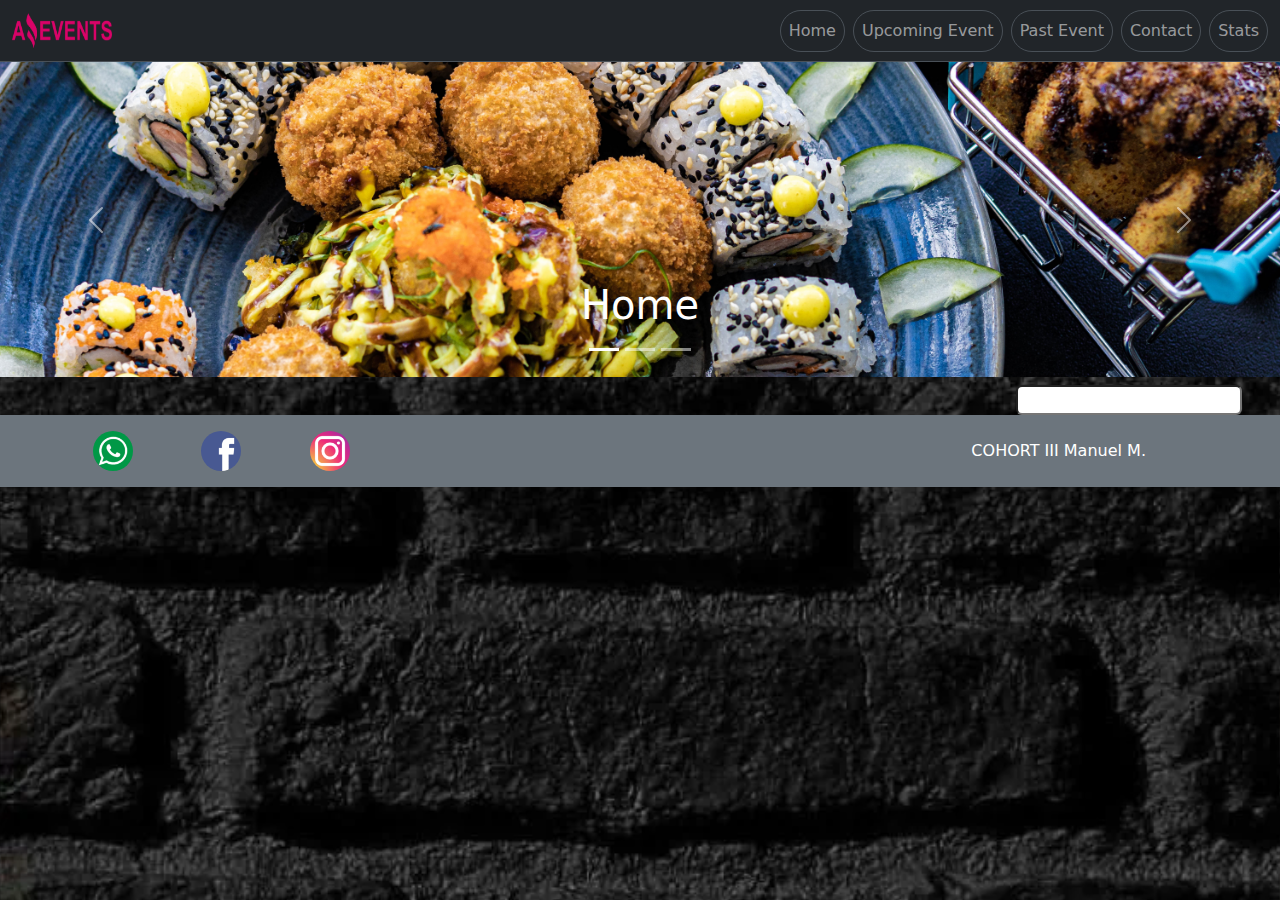
<file: index.html>
<!DOCTYPE html>
<html lang="en">

<head>
    <meta charset="UTF-8">
    <meta name="viewport" content="width=device-width, initial-scale=1.0">
    <title>Home</title>
    <link rel="icon" href="/resources/favicon.png">
    <link href="https://cdn.jsdelivr.net/npm/bootstrap@5.3.3/dist/css/bootstrap.min.css" rel="stylesheet"
        integrity="sha384-QWTKZyjpPEjISv5WaRU9OFeRpok6YctnYmDr5pNlyT2bRjXh0JMhjY6hW+ALEwIH" crossorigin="anonymous">
    <link rel="stylesheet" href="/styles/styles.css">
</head>

<body class="body">
    <header>
        <nav class="navbar navbar-expand-md bg-dark border-bottom border-body" data-bs-theme="dark">
            <div class="container-fluid">
                <a class="navbar-brand" href="#"><img src="/resources/amazing_brand.png" alt="logo" width="100"
                        height="35"></a>
                <button class="navbar-toggler" type="button" data-bs-toggle="collapse" data-bs-target="#navbarNav"
                    aria-controls="navbarNav" aria-expanded="false" aria-label="Toggle navigation">
                    <span class="navbar-toggler-icon"></span>
                </button>
                <div class="collapse navbar-collapse justify-content-end text-center" id="navbarNav">
                    <ul class="navbar-nav">
                        <li class="nav-item">
                            <a class="nav-link border me-2 rounded-pill archors" aria-current="page" href="#">Home</a>
                        </li>
                        <li class="nav-item">
                            <a class="nav-link border me-2 rounded-pill archors"
                                href="/pages/upcomingEvents.html">Upcoming
                                Event</a>
                        </li>
                        <li class="nav-item">
                            <a class="nav-link border me-2 rounded-pill archors" href="/pages/pastEvents.html">Past
                                Event</a>
                        </li>
                        <li class="nav-item">
                            <a class="nav-link border me-2 rounded-pill archors" href="/pages/contact.html">Contact</a>
                        </li>
                        <li class="nav-item">
                            <a class="nav-link border rounded-pill archors" href="/pages/stats.html">Stats</a>
                        </li>
                    </ul>
                </div>
            </div>
        </nav>
    </header>
    <main>
        <!-- carousel codes -->
        <div>
            <div id="carouselExampleCaptions" class="carousel slide">
                <div class="carousel-indicators">
                    <button type="button" data-bs-target="#carouselExampleCaptions" data-bs-slide-to="0" class="active"
                        aria-current="true" aria-label="Slide 1"></button>
                    <button type="button" data-bs-target="#carouselExampleCaptions" data-bs-slide-to="1"
                        aria-label="Slide 2"></button>
                    <button type="button" data-bs-target="#carouselExampleCaptions" data-bs-slide-to="2"
                        aria-label="Slide 3"></button>
                </div>
                <div class="carousel-inner">
                    <div class="carousel-item active carousel1">
                        <img src="/resources/optional_banner_1.jpg" class="d-block img-fluid" alt="...">
                        <div class="carousel-caption">
                            <h5 class="fs-1">Home</h5>
                        </div>
                    </div>
                    <div class="carousel-item carousel1">
                        <img src="/resources/optional_banner_2.jpg" class="d-block w-100" alt="...">
                        <div class="carousel-caption">
                            <h5 class="fs-1">Home</h5>
                        </div>
                    </div>
                    <div class="carousel-item carousel1">
                        <img src="/resources/optional_banner_3.jpg" class="d-block w-100" alt="...">
                        <div class="carousel-caption">
                            <h5 class="fs-1">Home</h5>
                        </div>
                    </div>
                </div>
                <button class="carousel-control-prev" type="button" data-bs-target="#carouselExampleCaptions"
                    data-bs-slide="prev">
                    <span class="carousel-control-prev-icon" aria-hidden="true"></span>
                    <span class="visually-hidden">Previous</span>
                </button>
                <button class="carousel-control-next" type="button" data-bs-target="#carouselExampleCaptions"
                    data-bs-slide="next">
                    <span class="carousel-control-next-icon" aria-hidden="true"></span>
                    <span class="visually-hidden">Next</span>
                </button>
            </div>
        </div>

        <!-- checkbox codes and search bar -->

        <div id="checkboxContainer" class="row align-items-center text-white">
            <div id="checkboxFather" class="col-12 col-md-8 col-lg-9  d-flex justify-content-center flex-wrap">

            </div>
            <div class="col-12 col-md-4 col-lg-3 mt-2 d-flex justify-content-center order-2">
                <input id="search" class="w-75 rounded" type="search">
            </div>
        </div>

        <p id="noResults" class="fs-1">Without Results</p>

        <!-- card codes -->

        <div id="fatherContainer">

        </div>

    </main>

    <!-- footer codes -->

    <footer>
        <div class="row justify-content-between align-items-center bg-secondary text-white py-3 container-fluid m-0">
            <div class="col-md-4 col-12 d-flex justify-content-evenly align-items-center">
                <a target="_blank" href="https://wa.me/115890000000"><img src="/resources/whatsapp.png"
                        class="img-fluid rounded-circle" alt="logo whatsapp" width="40" height="35"></a>
                <a target="_blank" href="https://www.facebook.com/?locale=es_LA"><img src="/resources/facebook.png"
                        class="img-fluid rounded-circle" alt="logo facebook" width="40" height="35"></a>
                <a target="_blank" href="https://www.instagram.com/"><img src="/resources/instagram.png"
                        class="img-fluid rounded-circle" alt="logo instagram" width="40" height="35"></a>
            </div>
            <div class="col-md-4 col-12 text-center">
                COHORT III Manuel M.
            </div>
        </div>
    </footer>


    <!-- javascript links -->

    <script src="https://cdn.jsdelivr.net/npm/bootstrap@5.3.3/dist/js/bootstrap.bundle.min.js"
        integrity="sha384-YvpcrYf0tY3lHB60NNkmXc5s9fDVZLESaAA55NDzOxhy9GkcIdslK1eN7N6jIeHz"
        crossorigin="anonymous"></script>

    <script src="/javascript/index.js" type="module"></script>
    <script src="/javascript/allFuntions.js" type="module"></script>

</body>

</html>
</file>
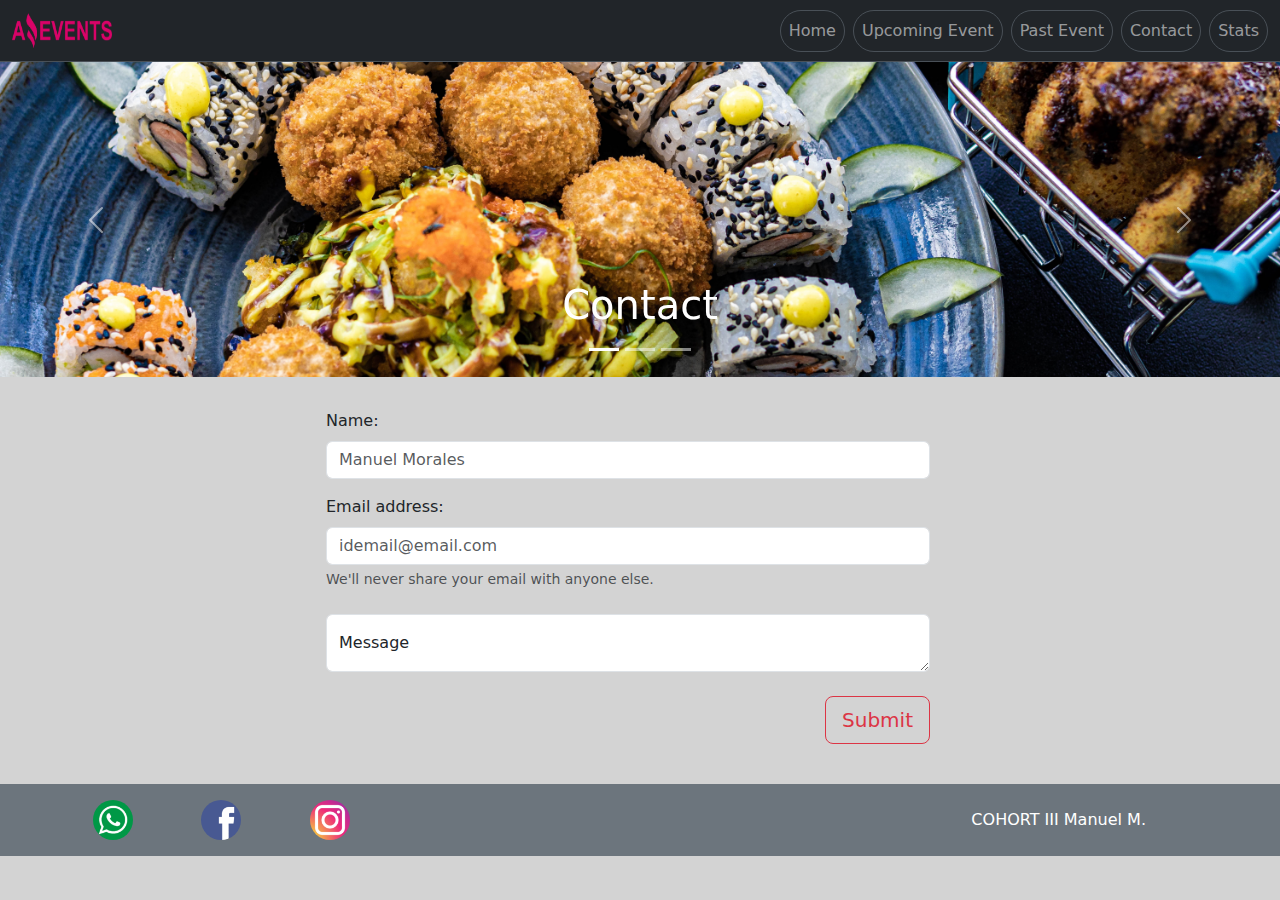
<file: contact.html>
<!DOCTYPE html>
<html lang="en">

<head>
  <meta charset="UTF-8">
  <meta name="viewport" content="width=device-width, initial-scale=1.0">
  <title>Contact</title>
  <link rel="icon" href="/resources/favicon.png">
  <link href="https://cdn.jsdelivr.net/npm/bootstrap@5.3.3/dist/css/bootstrap.min.css" rel="stylesheet"
    integrity="sha384-QWTKZyjpPEjISv5WaRU9OFeRpok6YctnYmDr5pNlyT2bRjXh0JMhjY6hW+ALEwIH" crossorigin="anonymous">
  <link rel="stylesheet" href="/styles/styles.css">
</head>

<body class="bodyDetails">
  <header>
    <nav class="navbar navbar-expand-md bg-dark border-bottom border-body" data-bs-theme="dark">
      <div class="container-fluid">
        <a class="navbar-brand" href="/index.html"><img src="/resources/amazing_brand.png" alt="logo" width="100"
            height="35"></a>
        <button class="navbar-toggler" type="button" data-bs-toggle="collapse" data-bs-target="#navbarNav"
          aria-controls="navbarNav" aria-expanded="false" aria-label="Toggle navigation">
          <span class="navbar-toggler-icon"></span>
        </button>
        <div class="collapse navbar-collapse justify-content-end text-center" id="navbarNav">
          <ul class="navbar-nav">
            <li class="nav-item">
              <a class="nav-link border me-2 rounded-pill archors" aria-current="page" href="/index.html">Home</a>
            </li>
            <li class="nav-item">
              <a class="nav-link border me-2 rounded-pill archors" href="/upcomingEvents.html">Upcoming Event</a>
            </li>
            <li class="nav-item">
              <a class="nav-link border me-2 rounded-pill archors" href="/pastEvents.html">Past Event</a>
            </li>
            <li class="nav-item">
              <a class="nav-link border me-2 rounded-pill archors" href="#">Contact</a>
            </li>
            <li class="nav-item">
              <a class="nav-link border rounded-pill archors" href="/stats.html">Stats</a>
            </li>
          </ul>
        </div>
      </div>
    </nav>
  </header>

    <div>
      <div id="carouselExampleCaptions" class="carousel slide">
        <div class="carousel-indicators">
          <button type="button" data-bs-target="#carouselExampleCaptions" data-bs-slide-to="0" class="active"
            aria-current="true" aria-label="Slide 1"></button>
          <button type="button" data-bs-target="#carouselExampleCaptions" data-bs-slide-to="1"
            aria-label="Slide 2"></button>
          <button type="button" data-bs-target="#carouselExampleCaptions" data-bs-slide-to="2"
            aria-label="Slide 3"></button>
        </div>
        <div class="carousel-inner">
          <div class="carousel-item active carousel1">
            <img src="/resources/optional_banner_1.jpg" class="d-block w-100" alt="...">
            <div class="carousel-caption">
              <h5 class="fs-1">Contact</h5>
            </div>
          </div>
          <div class="carousel-item carousel1">
            <img src="/resources/optional_banner_2.jpg" class="d-block w-100" alt="...">
            <div class="carousel-caption">
              <h5 class="fs-1">Contact</h5>
            </div>
          </div>
          <div class="carousel-item carousel1">
            <img src="/resources/optional_banner_3.jpg" class="d-block w-100" alt="...">
            <div class="carousel-caption">
              <h5 class="fs-1">Contact</h5>
            </div>
          </div>
        </div>
        <button class="carousel-control-prev" type="button" data-bs-target="#carouselExampleCaptions"
          data-bs-slide="prev">
          <span class="carousel-control-prev-icon" aria-hidden="true"></span>
          <span class="visually-hidden">Previous</span>
        </button>
        <button class="carousel-control-next" type="button" data-bs-target="#carouselExampleCaptions"
          data-bs-slide="next">
          <span class="carousel-control-next-icon" aria-hidden="true"></span>
          <span class="visually-hidden">Next</span>
        </button>
      </div>
    </div>
  
      <div class="row container-fluid justify-content-center pt-2 pb-3 mt-4">
        <div class="col-10 col-sm-8 col-lg-6">
          <div class="mb-3">
            <label for="exampleInputPassword1" class="form-label">Name:</label>
            <input type="text" class="form-control" id="exampleInputPassword1" placeholder="Manuel Morales" required>
          </div>
          <div class="mb-3">
            <label for="exampleInputEmail1" class="form-label">Email address:</label>
            <input type="email" class="form-control" id="exampleInputEmail1" aria-describedby="emailHelp"
              placeholder="idemail@email.com" required>
            <div id="emailHelp" class="form-text">We'll never share your email with anyone else.</div>
            <div class="form-floating mt-4 mb-4">
              <textarea class="form-control" placeholder="Maximum 150 characters" id="floatingTextarea"></textarea>
              <label for="floatingTextarea">Message</label>
            </div>
            <div class="d-flex justify-content-end mb-4">
              <button type="submit" class="btn btn-outline-danger btn-lg">Submit</button>
            </div>
          </div>
    </div>
    </div>

  <footer>
    <div class="row justify-content-between align-items-center bg-secondary text-white py-3 container-fluid m-0">
      <div class="col-sm-4 col-12 d-flex justify-content-evenly align-items-center">
        <a target="_blank" href="https://wa.me/115890000000"><img src="/resources/whatsapp.png"
            class="img-fluid rounded-circle" alt="logo whatsapp" width="40" height="35"></a>
        <a target="_blank" href="https://www.facebook.com/?locale=es_LA"><img src="/resources/facebook.png"
            class="img-fluid rounded-circle" alt="logo facebook" width="40" height="35"></a>
        <a target="_blank" href="https://www.instagram.com/"><img src="/resources/instagram.png"
            class="img-fluid rounded-circle" alt="logo instagram" width="40" height="35"></a>
      </div>
      <div class="col-sm-4 col-12 text-center">
        COHORT III Manuel M.
      </div>
    </div>
  </footer>




  <script src="https://cdn.jsdelivr.net/npm/bootstrap@5.3.3/dist/js/bootstrap.bundle.min.js"
    integrity="sha384-YvpcrYf0tY3lHB60NNkmXc5s9fDVZLESaAA55NDzOxhy9GkcIdslK1eN7N6jIeHz"
    crossorigin="anonymous">
  </script>

</body>

</html>
</file>
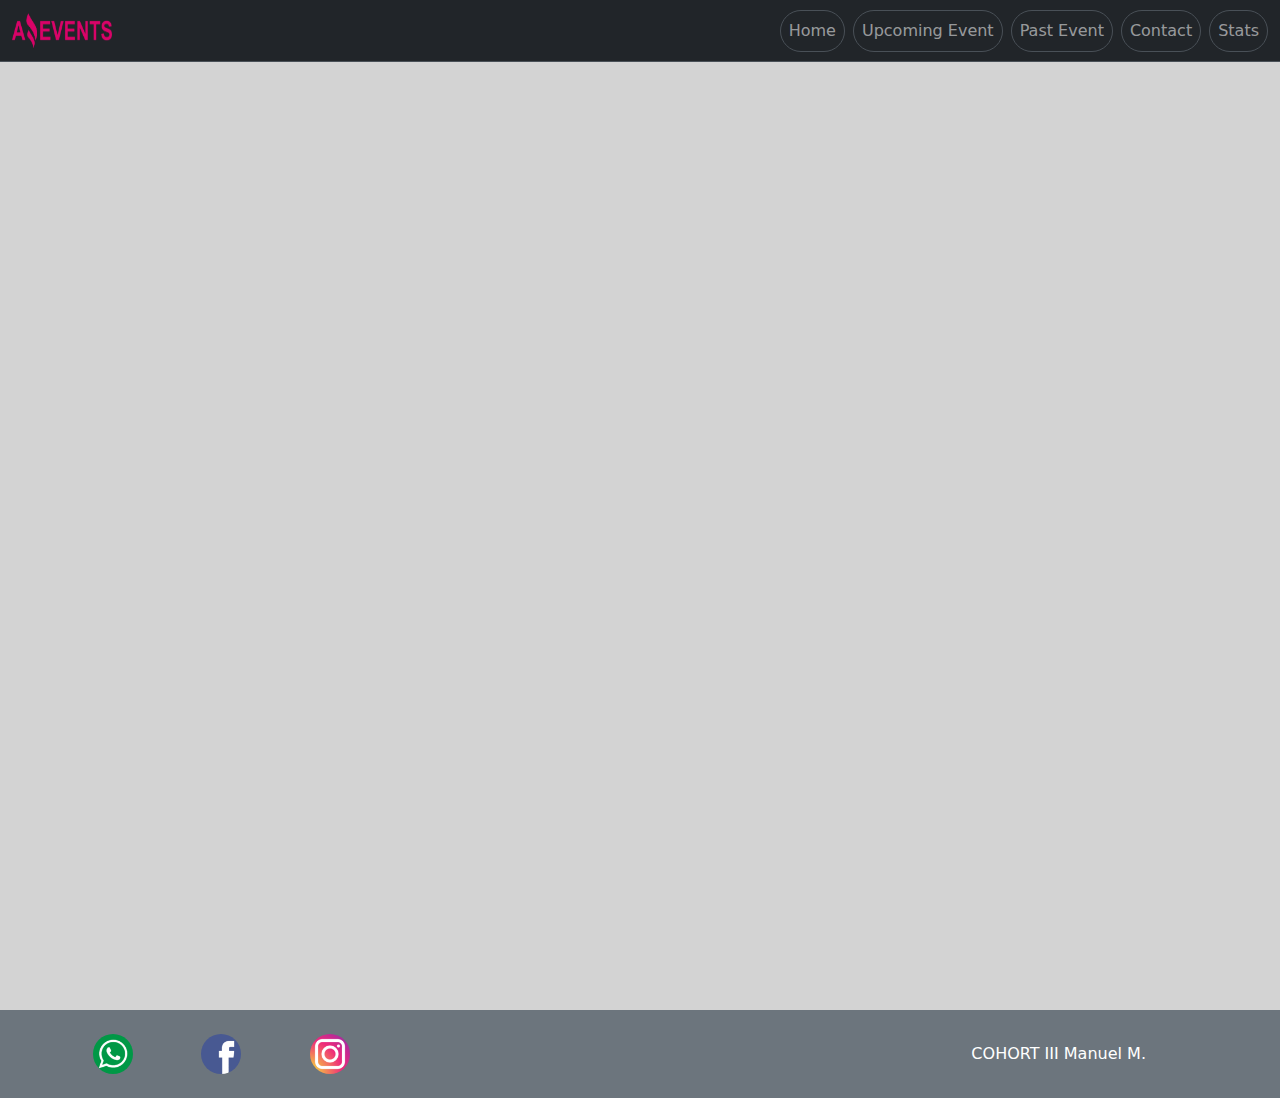
<file: details.html>
<!DOCTYPE html>
<html lang="en">

<head>
  <meta charset="UTF-8">
  <meta name="viewport" content="width=device-width, initial-scale=1.0">
  <title>Details</title>
  <link rel="icon" href="/resources/favicon.png">
  <link href="https://cdn.jsdelivr.net/npm/bootstrap@5.3.3/dist/css/bootstrap.min.css" rel="stylesheet"
    integrity="sha384-QWTKZyjpPEjISv5WaRU9OFeRpok6YctnYmDr5pNlyT2bRjXh0JMhjY6hW+ALEwIH" crossorigin="anonymous">
  <link rel="stylesheet" href="/styles/styles.css">
</head>

<body class="bodyDetails">
  <header>
    <nav class="navbar navbar-expand-md bg-dark border-bottom border-body" data-bs-theme="dark">
      <div class="container-fluid">
        <a class="navbar-brand" href="/index.html"><img src="/resources/amazing_brand.png" alt="logo" width="100"
            height="35"></a>
        <button class="navbar-toggler" type="button" data-bs-toggle="collapse" data-bs-target="#navbarNav"
          aria-controls="navbarNav" aria-expanded="false" aria-label="Toggle navigation">
          <span class="navbar-toggler-icon"></span>
        </button>
        <div class="collapse navbar-collapse justify-content-end text-center" id="navbarNav">
          <ul class="navbar-nav">
            <li class="nav-item">
              <a class="nav-link border me-2 rounded-pill archors" aria-current="page" href="/index.html">Home</a>
            </li>
            <li class="nav-item">
              <a class="nav-link border me-2 rounded-pill archors" href="/upcomingEvents.html">Upcoming Event</a>
            </li>
            <li class="nav-item">
              <a class="nav-link border me-2 rounded-pill archors" href="/pastEvents.html">Past Event</a>
            </li>
            <li class="nav-item">
              <a class="nav-link border me-2 rounded-pill archors" href="/contact.html">Contact</a>
            </li>
            <li class="nav-item">
              <a class="nav-link border rounded-pill archors" href="/stats.html">Stats</a>
            </li>
          </ul>
        </div>
      </div>
    </nav>
  </header>

  <main class="d-flex justify-content-center my-4">
    <div id="fatherContainer" class="row container p-4">
     
    </div>

  </main>
  <footer>
    <div class="row justify-content-between align-items-center bg-secondary text-white py-4 container-fluid m-0">
      <div class="col-sm-4 col-12 d-flex justify-content-evenly align-items-center">
        <a target="_blank" href="https://wa.me/115890000000"><img src="/resources/whatsapp.png"
            class="img-fluid rounded-circle" alt="logo whatsapp" width="40" height="35"></a>
        <a target="_blank" href="https://www.facebook.com/?locale=es_LA"><img src="/resources/facebook.png"
            class="img-fluid rounded-circle" alt="logo facebook" width="40" height="35"></a>
        <a target="_blank" href="https://www.instagram.com/"><img src="/resources/instagram.png"
            class="img-fluid rounded-circle" alt="logo instagram" width="40" height="35"></a>
      </div>
      <div class="col-sm-4 col-12 text-center">
        COHORT III Manuel M.
      </div>
    </div>
  </footer>





  <script src="https://cdn.jsdelivr.net/npm/bootstrap@5.3.3/dist/js/bootstrap.bundle.min.js"
    integrity="sha384-YvpcrYf0tY3lHB60NNkmXc5s9fDVZLESaAA55NDzOxhy9GkcIdslK1eN7N6jIeHz"
    crossorigin="anonymous"></script>
    <script src="/javascript/details.js"></script>

</body>

</html>
</file>
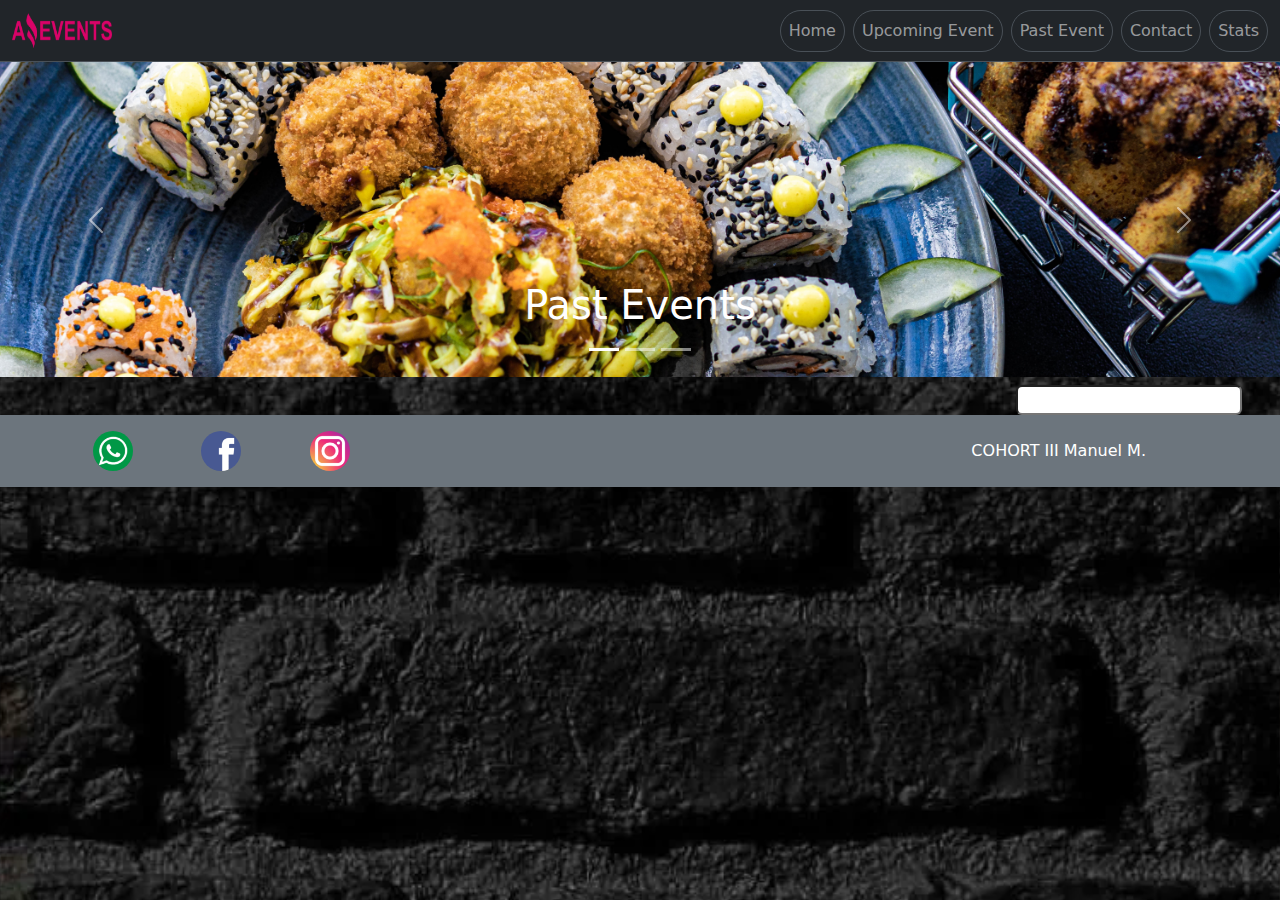
<file: pastEvents.html>
<!DOCTYPE html>
<html lang="en">

<head>
  <meta charset="UTF-8">
  <meta name="viewport" content="width=device-width, initial-scale=1.0">
  <title>Past Events</title>
  <link rel="icon" href="/resources/favicon.png">
  <link href="https://cdn.jsdelivr.net/npm/bootstrap@5.3.3/dist/css/bootstrap.min.css" rel="stylesheet"
    integrity="sha384-QWTKZyjpPEjISv5WaRU9OFeRpok6YctnYmDr5pNlyT2bRjXh0JMhjY6hW+ALEwIH" crossorigin="anonymous">
  <link rel="stylesheet" href="/styles/styles.css">
</head>

<body class="body">
  <header>
    <nav class="navbar navbar-expand-md bg-dark border-bottom border-body" data-bs-theme="dark">
      <div class="container-fluid">
        <a class="navbar-brand" href="/index.html"><img src="/resources/amazing_brand.png" alt="logo" width="100" height="35"></a>
        <button class="navbar-toggler" type="button" data-bs-toggle="collapse" data-bs-target="#navbarNav"
          aria-controls="navbarNav" aria-expanded="false" aria-label="Toggle navigation">
          <span class="navbar-toggler-icon"></span>
        </button>
        <div class="collapse navbar-collapse justify-content-end text-center" id="navbarNav">
          <ul class="navbar-nav">
            <li class="nav-item">
              <a class="nav-link border me-2 rounded-pill archors" aria-current="page" href="/index.html">Home</a>
            </li>
            <li class="nav-item">
              <a class="nav-link border me-2 rounded-pill archors" href="/upcomingEvents.html">Upcoming Event</a>
            </li>
            <li class="nav-item">
              <a class="nav-link border me-2 rounded-pill archors" href="#">Past Event</a>
            </li>
            <li class="nav-item">
              <a class="nav-link border me-2 rounded-pill archors" href="/contact.html">Contact</a>
            </li>
            <li class="nav-item">
              <a class="nav-link border rounded-pill archors" href="/stats.html">Stats</a>
            </li>
          </ul>
        </div>
      </div>
    </nav>
  </header>
  <main>
    <!-- carousel codes -->
    <div>
      <div id="carouselExampleCaptions" class="carousel slide">
        <div class="carousel-indicators">
          <button type="button" data-bs-target="#carouselExampleCaptions" data-bs-slide-to="0" class="active"
            aria-current="true" aria-label="Slide 1"></button>
          <button type="button" data-bs-target="#carouselExampleCaptions" data-bs-slide-to="1"
            aria-label="Slide 2"></button>
          <button type="button" data-bs-target="#carouselExampleCaptions" data-bs-slide-to="2"
            aria-label="Slide 3"></button>
        </div>
        <div class="carousel-inner">
          <div class="carousel-item active carousel1">
            <img src="/resources/optional_banner_1.jpg" class="d-block w-100" alt="...">
            <div class="carousel-caption">
              <h5 class="fs-1">Past Events</h5>
            </div>
          </div>
          <div class="carousel-item carousel1">
            <img src="/resources/optional_banner_2.jpg" class="d-block w-100" alt="...">
            <div class="carousel-caption">
              <h5 class="fs-1">Past Events</h5>
            </div>
          </div>
          <div class="carousel-item carousel1">
            <img src="/resources/optional_banner_3.jpg" class="d-block w-100" alt="...">
            <div class="carousel-caption">
              <h5 class="fs-1">Past Events</h5>
            </div>
          </div>
        </div>
        <button class="carousel-control-prev" type="button" data-bs-target="#carouselExampleCaptions"
          data-bs-slide="prev">
          <span class="carousel-control-prev-icon" aria-hidden="true"></span>
          <span class="visually-hidden">Previous</span>
        </button>
        <button class="carousel-control-next" type="button" data-bs-target="#carouselExampleCaptions"
          data-bs-slide="next">
          <span class="carousel-control-next-icon" aria-hidden="true"></span>
          <span class="visually-hidden">Next</span>
        </button>
      </div>
    </div>

    <!-- chexkbox codes and search bar -->

    <div id="checkboxContainer" class="row align-items-center text-white">
      <div id="checkboxFather" class="col-12 col-md-8 col-lg-9  d-flex justify-content-center flex-wrap">

      </div>
      <div class="col-12 col-md-4 col-lg-3 mt-2 d-flex justify-content-center order-2">
          <input id="search" class="w-75 rounded" type="search">
          
      </div>
      
  </div>

  <p id="noResults" class="fs-1">Without Results</p>

     <!-- card codes -->

    <div id="fatherContainer">

    </div>
  </main>

   <!-- footer codes -->

  <footer>
    <div class="row justify-content-between align-items-center bg-secondary text-white py-3 container-fluid m-0">
      <div class="col-sm-4 col-12 d-flex justify-content-evenly align-items-center">
        <a target="_blank" href="https://wa.me/115890000000"><img src="/resources/whatsapp.png"
            class="img-fluid rounded-circle" alt="logo whatsapp" width="40" height="35"></a>
        <a target="_blank" href="https://www.facebook.com/?locale=es_LA"><img src="/resources/facebook.png"
            class="img-fluid rounded-circle" alt="logo facebook" width="40" height="35"></a>
        <a target="_blank" href="https://www.instagram.com/"><img src="/resources/instagram.png"
            class="img-fluid rounded-circle" alt="logo instagram" width="40" height="35"></a>
      </div>
      <div class="col-sm-4 col-12 text-center">
        COHORT III Manuel M.
      </div>
    </div>
  </footer>


  <!-- javascript links -->

  <script src="https://cdn.jsdelivr.net/npm/bootstrap@5.3.3/dist/js/bootstrap.bundle.min.js"
    integrity="sha384-YvpcrYf0tY3lHB60NNkmXc5s9fDVZLESaAA55NDzOxhy9GkcIdslK1eN7N6jIeHz"
    crossorigin="anonymous"></script>

    <script src="/javascript/pastEvents.js" type="module"></script>
    <script src="/javascript/allFuntions.js" type="module"></script>


</body>

</html>
</file>
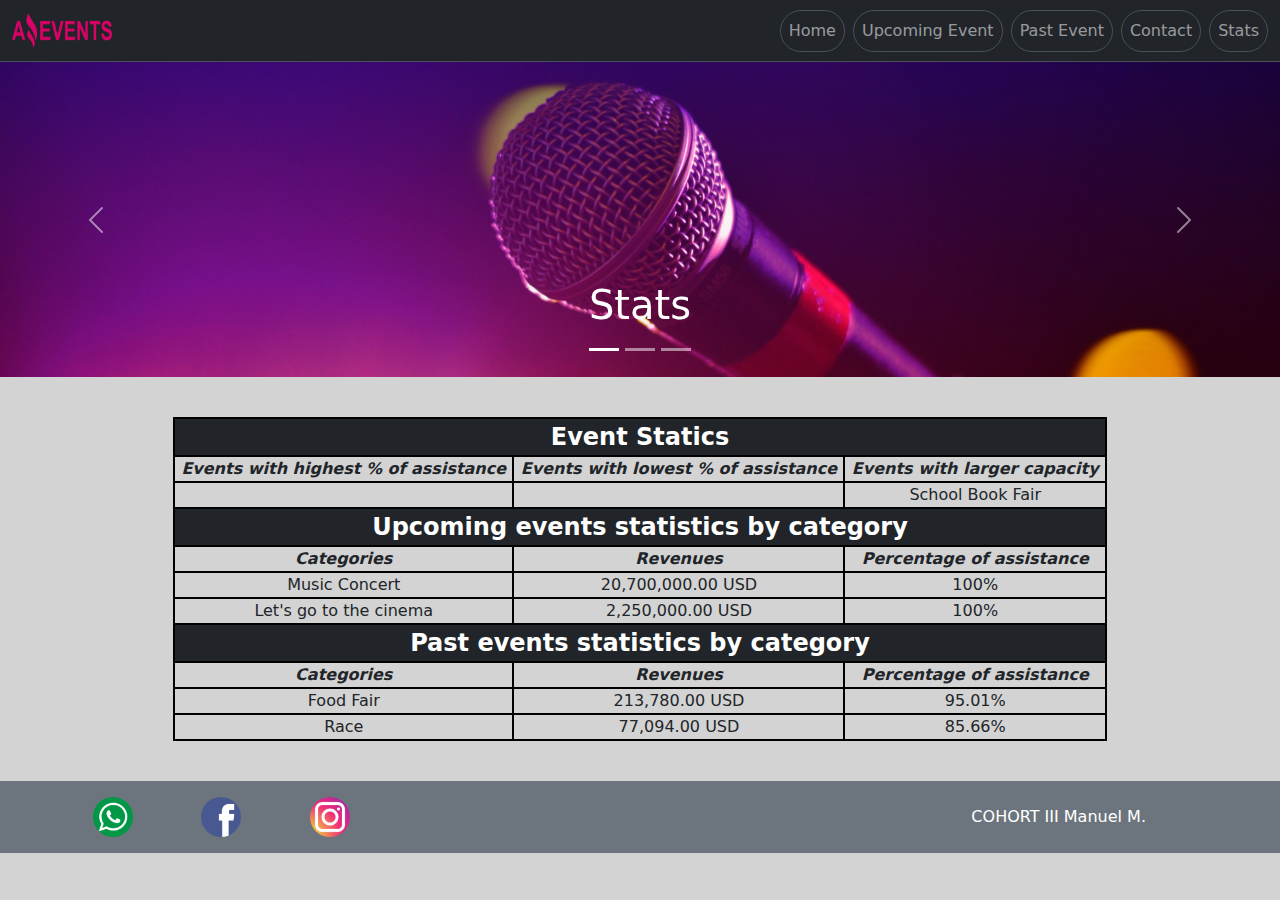
<file: stats.html>
<!DOCTYPE html>
<html lang="en">

<head>
  <meta charset="UTF-8">
  <meta name="viewport" content="width=device-width, initial-scale=1.0">
  <title>Stats</title>
  <link rel="icon" href="/resources/favicon.png">
  <link href="https://cdn.jsdelivr.net/npm/bootstrap@5.3.3/dist/css/bootstrap.min.css" rel="stylesheet"
    integrity="sha384-QWTKZyjpPEjISv5WaRU9OFeRpok6YctnYmDr5pNlyT2bRjXh0JMhjY6hW+ALEwIH" crossorigin="anonymous">
  <link rel="stylesheet" href="/styles/styles.css">
</head>

<body class="bodyDetails">
  <header>
    <nav class="navbar navbar-expand-md bg-dark border-bottom border-body" data-bs-theme="dark">
      <div class="container-fluid">
        <a class="navbar-brand" href="/index.html"><img src="/resources/amazing_brand.png" alt="logo" width="100"
            height="35"></a>
        <button class="navbar-toggler" type="button" data-bs-toggle="collapse" data-bs-target="#navbarNav"
          aria-controls="navbarNav" aria-expanded="false" aria-label="Toggle navigation">
          <span class="navbar-toggler-icon"></span>
        </button>
        <div class="collapse navbar-collapse justify-content-end text-center" id="navbarNav">
          <ul class="navbar-nav">
            <li class="nav-item">
              <a class="nav-link border me-2 rounded-pill archors" aria-current="page" href="/index.html">Home</a>
            </li>
            <li class="nav-item">
              <a class="nav-link border me-2 rounded-pill archors" href="/upcomingEvents.html">Upcoming Event</a>
            </li>
            <li class="nav-item">
              <a class="nav-link border me-2 rounded-pill archors" href="/pastEvents.html">Past Event</a>
            </li>
            <li class="nav-item">
              <a class="nav-link border me-2 rounded-pill archors" href="/contact.html">Contact</a>
            </li>
            <li class="nav-item">
              <a class="nav-link border rounded-pill archors" href="#">Stats</a>
            </li>
          </ul>
        </div>
      </div>
    </nav>
  </header>
  <main>
    <div>
      <div id="carouselExampleCaptions" class="carousel slide">
        <div class="carousel-indicators">
          <button type="button" data-bs-target="#carouselExampleCaptions" data-bs-slide-to="0" class="active"
            aria-current="true" aria-label="Slide 1"></button>
          <button type="button" data-bs-target="#carouselExampleCaptions" data-bs-slide-to="1"
            aria-label="Slide 2"></button>
          <button type="button" data-bs-target="#carouselExampleCaptions" data-bs-slide-to="2"
            aria-label="Slide 3"></button>
        </div>
        <div class="carousel-inner">
          <div class="carousel-item active carousel1">
            <img src="/resources/optional_banner_5.jpg" class="d-block w-100" alt="...">
            <div class="carousel-caption">
              <h5 class="fs-1">Stats</h5>
            </div>
          </div>
          <div class="carousel-item carousel1">
            <img src="/resources/optional_banner_2.jpg" class="d-block w-100" alt="...">
            <div class="carousel-caption">
              <h5 class="fs-1">Stats</h5>
            </div>
          </div>
          <div class="carousel-item carousel1">
            <img src="/resources/optional_banner_3.jpg" class="d-block w-100" alt="...">
            <div class="carousel-caption">
              <h5 class="fs-1">Stats</h5>
            </div>
          </div>
        </div>
        <button class="carousel-control-prev" type="button" data-bs-target="#carouselExampleCaptions"
          data-bs-slide="prev">
          <span class="carousel-control-prev-icon" aria-hidden="true"></span>
          <span class="visually-hidden">Previous</span>
        </button>
        <button class="carousel-control-next" type="button" data-bs-target="#carouselExampleCaptions"
          data-bs-slide="next">
          <span class="carousel-control-next-icon" aria-hidden="true"></span>
          <span class="visually-hidden">Next</span>
        </button>
      </div>
    </div>
    <div class="row container-fluid tableEvents text-center pe-0 ps-4 py-4 my-3">

      <div class="col d-flex justify-content-center">
        <table>
          <thead>
            <tr>
              <th class="fs-4 bg-dark text-white" colspan="3">Event Statics</th>
            </tr>
          </thead>
          <tbody>
            <tr>
              <td class="fw-bold fst-italic">Events with highest % of assistance</td>
              <td class="fw-bold fst-italic">Events with lowest % of assistance</td>
              <td class="fw-bold fst-italic">Events with larger capacity</td>
            </tr>
            <tr>
              <td id="highest"></td>
              <td id="lowest"></td>
              <td> School Book Fair</td>
            </tr>
            <tr>
              <th class="fs-4 bg-dark text-white" colspan="3">Upcoming events statistics by category</th>
            </tr>
            <tr>
              <td class="fw-bold fst-italic">Categories</td>
              <td class="fw-bold fst-italic">Revenues</td>
              <td class="fw-bold fst-italic">Percentage of assistance</td>
            </tr>
            <tr>
              <td>Music Concert</td>
              <td>20,700,000.00 USD</td>
              <td>100%</td>
            </tr>
            <tr>
              <td>Let's go to the cinema</td>
              <td>2,250,000.00 USD</td>
              <td>100%</td>
            </tr>
            <tr>
            <th class="fs-4 bg-dark text-white" colspan="3">Past events statistics by category</th>
            </tr>

            <tr>
              <td class="fw-bold fst-italic">Categories</td>
              <td class="fw-bold fst-italic">Revenues</td>
              <td class="fw-bold fst-italic">Percentage of assistance</td>
            </tr>
            <tr>
              <td>Food Fair</td>
              <td>213,780.00 USD</td>
              <td>95.01%</td>
            </tr>
            <tr>
              <td>Race</td>
              <td>77,094.00 USD</td>
              <td>85.66%</td>
            </tr>
          </tbody>

        </table>
      </div>


    </div>
  </main>
  <footer>
    <div class="row justify-content-between align-items-center bg-secondary text-white py-3 container-fluid m-0">
      <div class="col-sm-4 col-12 d-flex justify-content-evenly align-items-center">
        <a target="_blank" href="https://wa.me/115890000000"><img src="/resources/whatsapp.png"
            class="img-fluid rounded-circle" alt="logo whatsapp" width="40" height="35"></a>
        <a target="_blank" href="https://www.facebook.com/?locale=es_LA"><img src="/resources/facebook.png"
            class="img-fluid rounded-circle" alt="logo facebook" width="40" height="35"></a>
        <a target="_blank" href="https://www.instagram.com/"><img src="/resources/instagram.png"
            class="img-fluid rounded-circle" alt="logo instagram" width="40" height="35"></a>
      </div>
      <div class="col-sm-4 col-12 text-center">
        COHORT III Manuel M.
      </div>
    </div>
  </footer>


  <script src="https://cdn.jsdelivr.net/npm/bootstrap@5.3.3/dist/js/bootstrap.bundle.min.js"
    integrity="sha384-YvpcrYf0tY3lHB60NNkmXc5s9fDVZLESaAA55NDzOxhy9GkcIdslK1eN7N6jIeHz"
    crossorigin="anonymous"></script>
    <script src="/javascript/stats.js"></script>


</body>

</html>
</file>
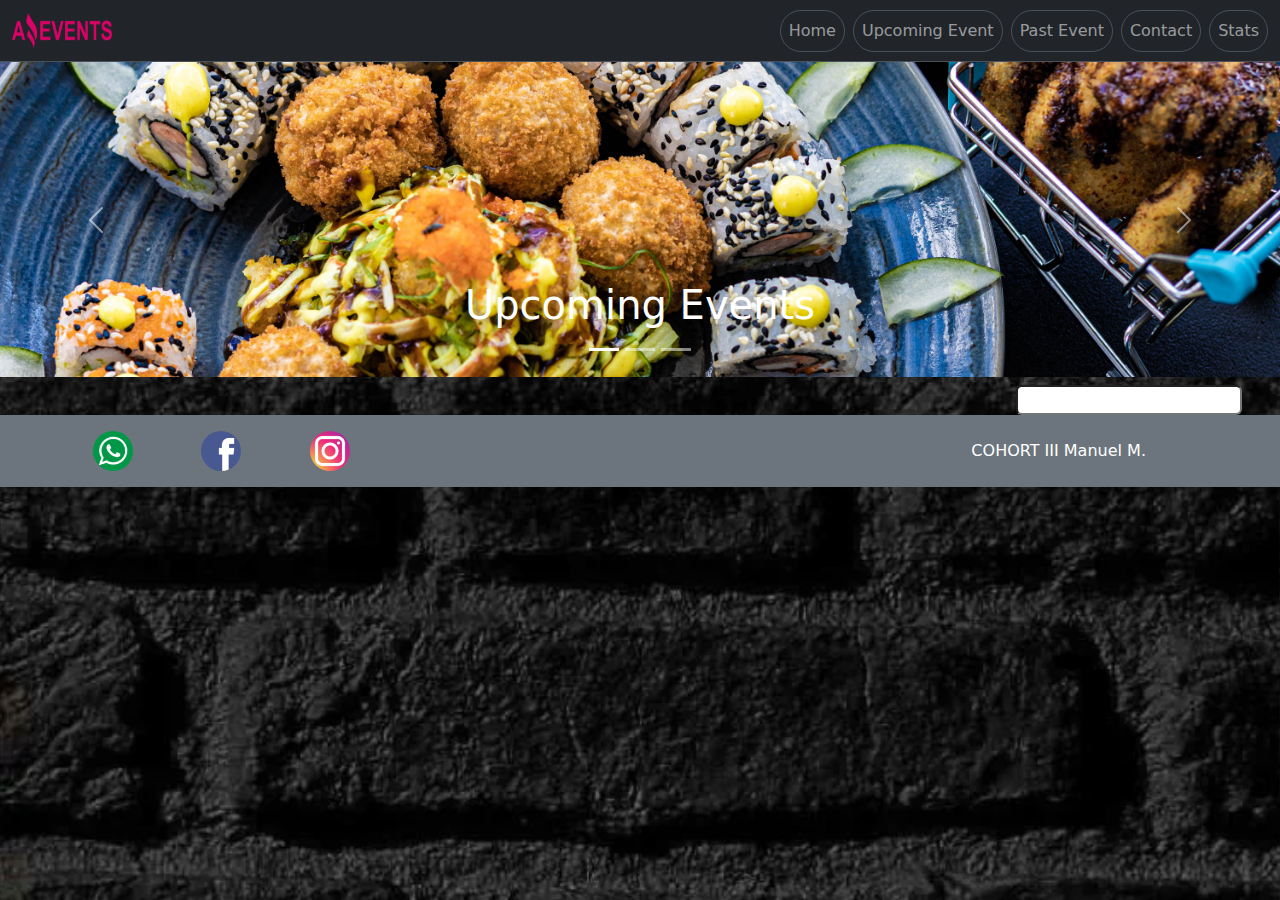
<file: upcomingEvents.html>
<!DOCTYPE html>
<html lang="en">

<head>
  <meta charset="UTF-8">
  <meta name="viewport" content="width=device-width, initial-scale=1.0">
  <title>Upcoming Events</title>
  <link rel="icon" href="/resources/favicon.png">
  <link href="https://cdn.jsdelivr.net/npm/bootstrap@5.3.3/dist/css/bootstrap.min.css" rel="stylesheet"
    integrity="sha384-QWTKZyjpPEjISv5WaRU9OFeRpok6YctnYmDr5pNlyT2bRjXh0JMhjY6hW+ALEwIH" crossorigin="anonymous">
  <link rel="stylesheet" href="/styles/styles.css">
</head>

<body class="body">
  <header>
    <nav class="navbar navbar-expand-md bg-dark border-bottom border-body" data-bs-theme="dark">
      <div class="container-fluid">
        <a class="navbar-brand" href="/index.html"><img src="/resources/amazing_brand.png" alt="logo" width="100" height="35"></a>
        <button class="navbar-toggler" type="button" data-bs-toggle="collapse" data-bs-target="#navbarNav"
          aria-controls="navbarNav" aria-expanded="false" aria-label="Toggle navigation">
          <span class="navbar-toggler-icon"></span>
        </button>
        <div class="collapse navbar-collapse justify-content-end text-center" id="navbarNav">
          <ul class="navbar-nav">
            <li class="nav-item">
              <a class="nav-link border me-2 rounded-pill archors" aria-current="page" href="/index.html">Home</a>
            </li>
            <li class="nav-item">
              <a class="nav-link border me-2 rounded-pill archors" href="#">Upcoming Event</a>
            </li>
            <li class="nav-item">
              <a class="nav-link border me-2 rounded-pill archors" href="/pastEvents.html">Past Event</a>
            </li>
            <li class="nav-item">
              <a class="nav-link border me-2 rounded-pill archors" href="/contact.html">Contact</a>
            </li>
            <li class="nav-item">
              <a class="nav-link border rounded-pill archors" href="/stats.html">Stats</a>
            </li>
          </ul>
        </div>
      </div>
    </nav>
  </header>
  <main>
    
    <!-- carousel codes -->
    
    <div>
      <div id="carouselExampleCaptions" class="carousel slide">
        <div class="carousel-indicators">
          <button type="button" data-bs-target="#carouselExampleCaptions" data-bs-slide-to="0" class="active"
            aria-current="true" aria-label="Slide 1"></button>
          <button type="button" data-bs-target="#carouselExampleCaptions" data-bs-slide-to="1"
            aria-label="Slide 2"></button>
          <button type="button" data-bs-target="#carouselExampleCaptions" data-bs-slide-to="2"
            aria-label="Slide 3"></button>
        </div>
        <div class="carousel-inner">
          <div class="carousel-item active carousel1">
            <img src="/resources/optional_banner_1.jpg" class="d-block w-100" alt="...">
            <div class="carousel-caption">
              <h5 class="fs-1">Upcoming Events</h5>
            </div>
          </div>
          <div class="carousel-item carousel1">
            <img src="/resources/optional_banner_2.jpg" class="d-block w-100" alt="...">
            <div class="carousel-caption">
              <h5 class="fs-1">Upcoming Events</h5>
            </div>
          </div>
          <div class="carousel-item carousel1">
            <img src="/resources/optional_banner_3.jpg" class="d-block w-100" alt="...">
            <div class="carousel-caption">
              <h5 class="fs-1">Upcoming Events</h5>
            </div>
          </div>
        </div>
        <button class="carousel-control-prev" type="button" data-bs-target="#carouselExampleCaptions"
          data-bs-slide="prev">
          <span class="carousel-control-prev-icon" aria-hidden="true"></span>
          <span class="visually-hidden">Previous</span>
        </button>
        <button class="carousel-control-next" type="button" data-bs-target="#carouselExampleCaptions"
          data-bs-slide="next">
          <span class="carousel-control-next-icon" aria-hidden="true"></span>
          <span class="visually-hidden">Next</span>
        </button>
      </div>
    </div>

    <!-- chexkbox codes and search bar -->

    <div id="checkboxContainer" class="row align-items-center text-white">
      <div id="checkboxFather" class="col-12 col-md-8 col-lg-9  d-flex justify-content-center flex-wrap">

      </div>
      <div class="col-12 col-md-4 col-lg-3 mt-2 d-flex justify-content-center order-2">
          <input id="search" class="w-75 rounded" type="search">
          
      </div>
  </div>

  <p id="noResults" class="fs-1">Without Results</p>

     <!-- card codes -->

    <div id="fatherContainer">

    </div>
  </main>

 <!-- footer codes -->

  <footer>
    <div class="row justify-content-between align-items-center bg-secondary text-white py-3 container-fluid m-0">
      <div class="col-sm-4 col-12 d-flex justify-content-evenly align-items-center">
        <a target="_blank" href="https://wa.me/115890000000"><img src="/resources/whatsapp.png"
            class="img-fluid rounded-circle" alt="logo whatsapp" width="40" height="35"></a>
        <a target="_blank" href="https://www.facebook.com/?locale=es_LA"><img src="/resources/facebook.png"
            class="img-fluid rounded-circle" alt="logo facebook" width="40" height="35"></a>
        <a target="_blank" href="https://www.instagram.com/"><img src="/resources/instagram.png"
            class="img-fluid rounded-circle" alt="logo instagram" width="40" height="35"></a>
      </div>
      <div class="col-sm-4 col-12 text-center">
        COHORT III Manuel M.
      </div>
    </div>
  </footer>


  <!-- javascript links -->

  <script src="https://cdn.jsdelivr.net/npm/bootstrap@5.3.3/dist/js/bootstrap.bundle.min.js"
    integrity="sha384-YvpcrYf0tY3lHB60NNkmXc5s9fDVZLESaAA55NDzOxhy9GkcIdslK1eN7N6jIeHz"
    crossorigin="anonymous"></script>

    <script src="/javascript/upcoming.js" type="module"></script>
    <script src="/javascript/allFuntions.js" type="module"></script>


</body>

</html>
</file>
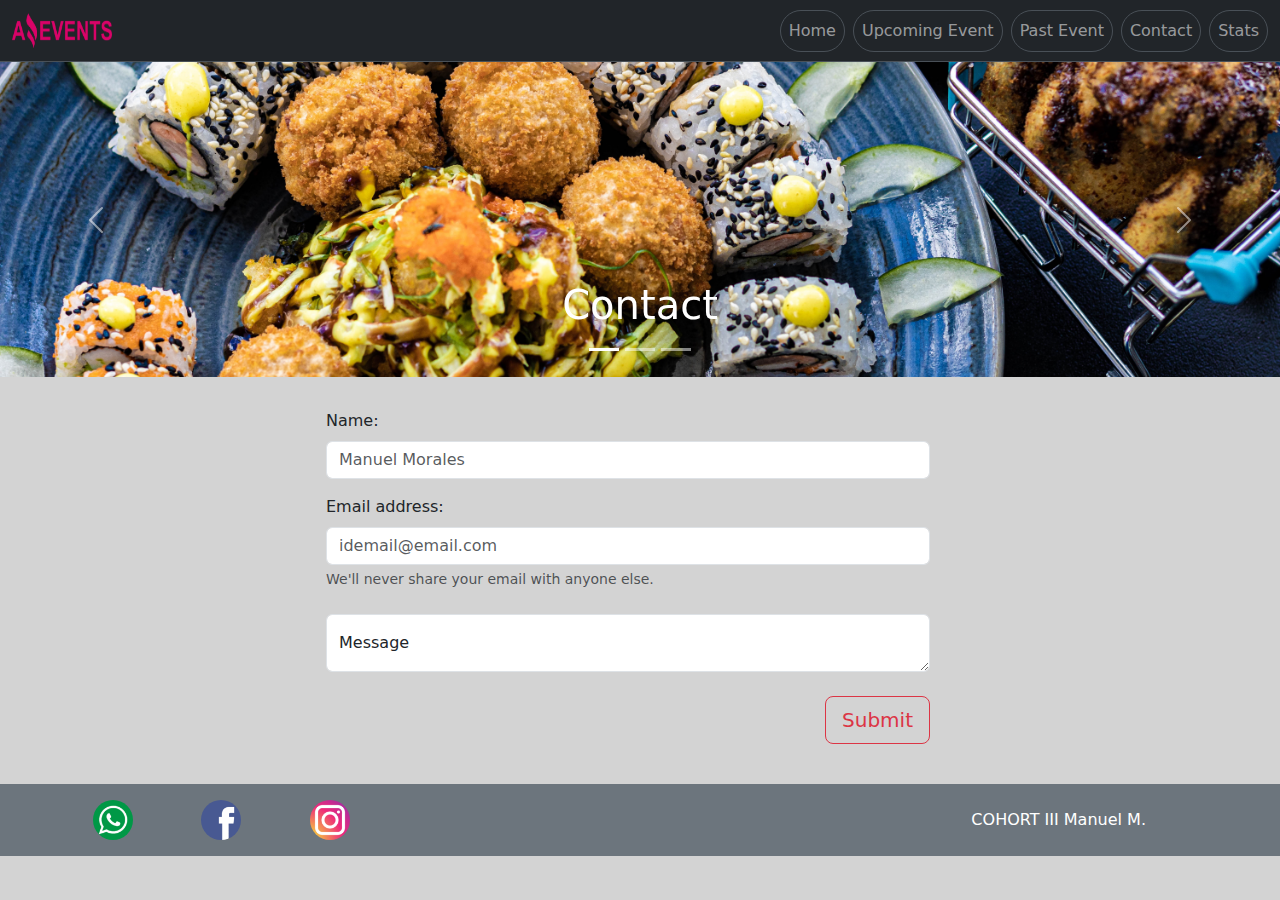
<file: pages/contact.html>
<!DOCTYPE html>
<html lang="en">

<head>
  <meta charset="UTF-8">
  <meta name="viewport" content="width=device-width, initial-scale=1.0">
  <title>Contact</title>
  <link rel="icon" href="/resources/favicon.png">
  <link href="https://cdn.jsdelivr.net/npm/bootstrap@5.3.3/dist/css/bootstrap.min.css" rel="stylesheet"
    integrity="sha384-QWTKZyjpPEjISv5WaRU9OFeRpok6YctnYmDr5pNlyT2bRjXh0JMhjY6hW+ALEwIH" crossorigin="anonymous">
  <link rel="stylesheet" href="/styles/styles.css">
</head>

<body class="bodyDetails">
  <header>
    <nav class="navbar navbar-expand-md bg-dark border-bottom border-body" data-bs-theme="dark">
      <div class="container-fluid">
        <a class="navbar-brand" href="/index.html"><img src="/resources/amazing_brand.png" alt="logo" width="100"
            height="35"></a>
        <button class="navbar-toggler" type="button" data-bs-toggle="collapse" data-bs-target="#navbarNav"
          aria-controls="navbarNav" aria-expanded="false" aria-label="Toggle navigation">
          <span class="navbar-toggler-icon"></span>
        </button>
        <div class="collapse navbar-collapse justify-content-end text-center" id="navbarNav">
          <ul class="navbar-nav">
            <li class="nav-item">
              <a class="nav-link border me-2 rounded-pill archors" aria-current="page" href="/index.html">Home</a>
            </li>
            <li class="nav-item">
              <a class="nav-link border me-2 rounded-pill archors" href="/pages/upcomingEvents.html">Upcoming Event</a>
            </li>
            <li class="nav-item">
              <a class="nav-link border me-2 rounded-pill archors" href="/pages/pastEvents.html">Past Event</a>
            </li>
            <li class="nav-item">
              <a class="nav-link border me-2 rounded-pill archors" href="#">Contact</a>
            </li>
            <li class="nav-item">
              <a class="nav-link border rounded-pill archors" href="/pages/stats.html">Stats</a>
            </li>
          </ul>
        </div>
      </div>
    </nav>
  </header>

  <div>
    <div id="carouselExampleCaptions" class="carousel slide">
      <div class="carousel-indicators">
        <button type="button" data-bs-target="#carouselExampleCaptions" data-bs-slide-to="0" class="active"
          aria-current="true" aria-label="Slide 1"></button>
        <button type="button" data-bs-target="#carouselExampleCaptions" data-bs-slide-to="1"
          aria-label="Slide 2"></button>
        <button type="button" data-bs-target="#carouselExampleCaptions" data-bs-slide-to="2"
          aria-label="Slide 3"></button>
      </div>
      <div class="carousel-inner">
        <div class="carousel-item active carousel1">
          <img src="/resources/optional_banner_1.jpg" class="d-block w-100" alt="...">
          <div class="carousel-caption">
            <h5 class="fs-1">Contact</h5>
          </div>
        </div>
        <div class="carousel-item carousel1">
          <img src="/resources/optional_banner_2.jpg" class="d-block w-100" alt="...">
          <div class="carousel-caption">
            <h5 class="fs-1">Contact</h5>
          </div>
        </div>
        <div class="carousel-item carousel1">
          <img src="/resources/optional_banner_3.jpg" class="d-block w-100" alt="...">
          <div class="carousel-caption">
            <h5 class="fs-1">Contact</h5>
          </div>
        </div>
      </div>
      <button class="carousel-control-prev" type="button" data-bs-target="#carouselExampleCaptions"
        data-bs-slide="prev">
        <span class="carousel-control-prev-icon" aria-hidden="true"></span>
        <span class="visually-hidden">Previous</span>
      </button>
      <button class="carousel-control-next" type="button" data-bs-target="#carouselExampleCaptions"
        data-bs-slide="next">
        <span class="carousel-control-next-icon" aria-hidden="true"></span>
        <span class="visually-hidden">Next</span>
      </button>
    </div>
  </div>

  <div class="row container-fluid justify-content-center pt-2 pb-3 mt-4">
    <div class="col-10 col-sm-8 col-lg-6">
      <div class="mb-3">
        <label for="exampleInputPassword1" class="form-label">Name:</label>
        <input type="text" class="form-control" id="exampleInputPassword1" placeholder="Manuel Morales" required>
      </div>
      <div class="mb-3">
        <label for="exampleInputEmail1" class="form-label">Email address:</label>
        <input type="email" class="form-control" id="exampleInputEmail1" aria-describedby="emailHelp"
          placeholder="idemail@email.com" required>
        <div id="emailHelp" class="form-text">We'll never share your email with anyone else.</div>
        <div class="form-floating mt-4 mb-4">
          <textarea class="form-control" placeholder="Maximum 150 characters" id="floatingTextarea"></textarea>
          <label for="floatingTextarea">Message</label>
        </div>
        <div class="d-flex justify-content-end mb-4">
          <button type="submit" class="btn btn-outline-danger btn-lg">Submit</button>
        </div>
      </div>
    </div>
  </div>

  <footer>
    <div class="row justify-content-between align-items-center bg-secondary text-white py-3 container-fluid m-0">
      <div class="col-sm-4 col-12 d-flex justify-content-evenly align-items-center">
        <a target="_blank" href="https://wa.me/115890000000"><img src="/resources/whatsapp.png"
            class="img-fluid rounded-circle" alt="logo whatsapp" width="40" height="35"></a>
        <a target="_blank" href="https://www.facebook.com/?locale=es_LA"><img src="/resources/facebook.png"
            class="img-fluid rounded-circle" alt="logo facebook" width="40" height="35"></a>
        <a target="_blank" href="https://www.instagram.com/"><img src="/resources/instagram.png"
            class="img-fluid rounded-circle" alt="logo instagram" width="40" height="35"></a>
      </div>
      <div class="col-sm-4 col-12 text-center">
        COHORT III Manuel M.
      </div>
    </div>
  </footer>




  <script src="https://cdn.jsdelivr.net/npm/bootstrap@5.3.3/dist/js/bootstrap.bundle.min.js"
    integrity="sha384-YvpcrYf0tY3lHB60NNkmXc5s9fDVZLESaAA55NDzOxhy9GkcIdslK1eN7N6jIeHz" crossorigin="anonymous">
    </script>

</body>

</html>
</file>
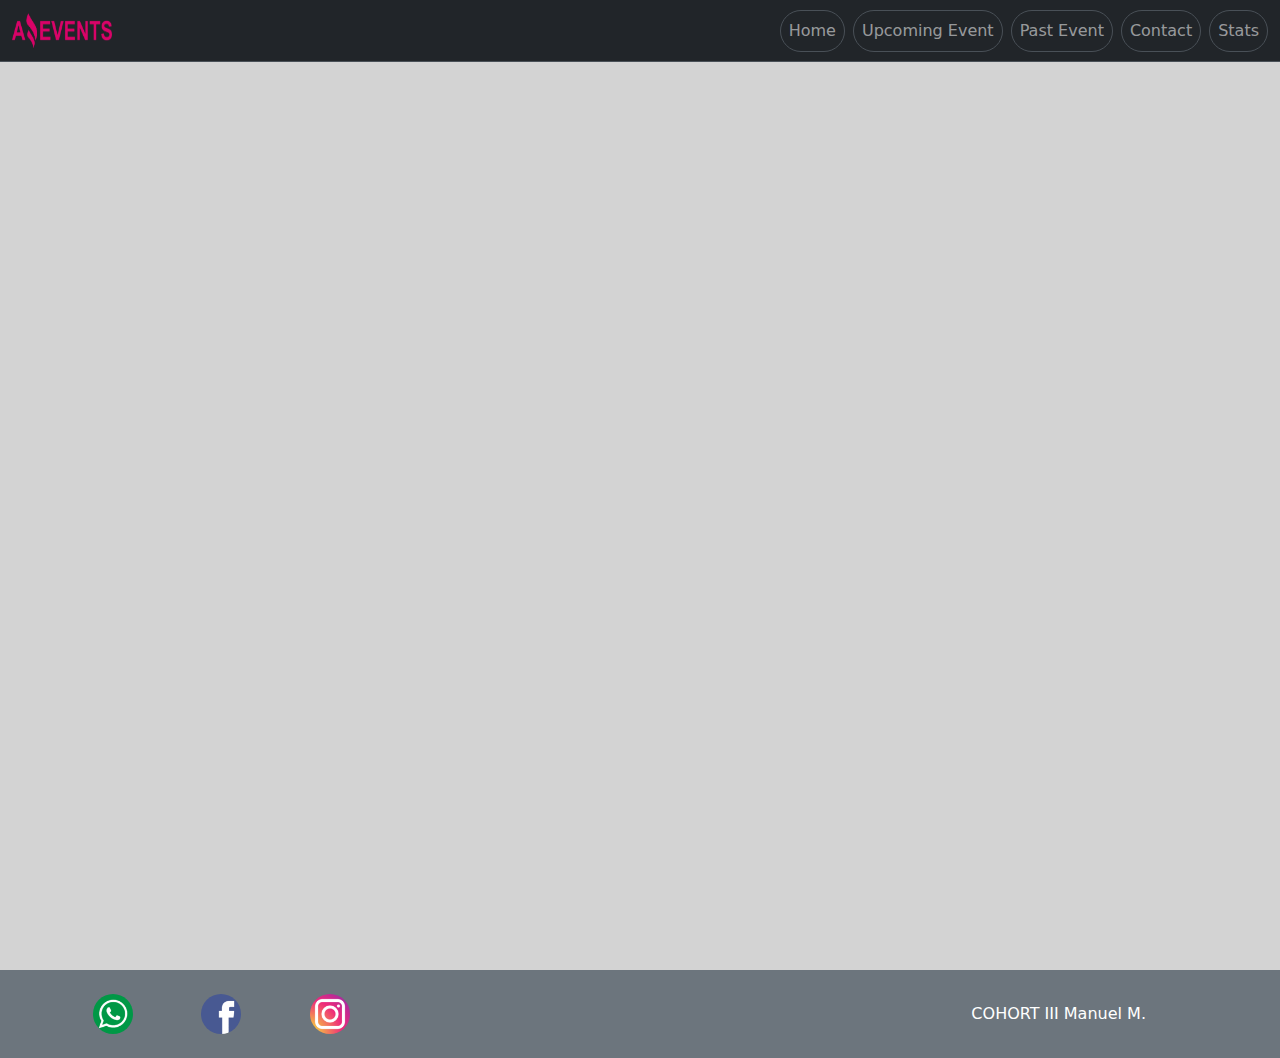
<file: pages/details.html>
<!DOCTYPE html>
<html lang="en">

<head>
  <meta charset="UTF-8">
  <meta name="viewport" content="width=device-width, initial-scale=1.0">
  <title>Details</title>
  <link rel="icon" href="/resources/favicon.png">
  <link href="https://cdn.jsdelivr.net/npm/bootstrap@5.3.3/dist/css/bootstrap.min.css" rel="stylesheet"
    integrity="sha384-QWTKZyjpPEjISv5WaRU9OFeRpok6YctnYmDr5pNlyT2bRjXh0JMhjY6hW+ALEwIH" crossorigin="anonymous">
  <link rel="stylesheet" href="/styles/styles.css">
</head>

<body class="bodyDetails">
  <header>
    <nav class="navbar navbar-expand-md bg-dark border-bottom border-body" data-bs-theme="dark">
      <div class="container-fluid">
        <a class="navbar-brand" href="/index.html"><img src="/resources/amazing_brand.png" alt="logo" width="100"
            height="35"></a>
        <button class="navbar-toggler" type="button" data-bs-toggle="collapse" data-bs-target="#navbarNav"
          aria-controls="navbarNav" aria-expanded="false" aria-label="Toggle navigation">
          <span class="navbar-toggler-icon"></span>
        </button>
        <div class="collapse navbar-collapse justify-content-end text-center" id="navbarNav">
          <ul class="navbar-nav">
            <li class="nav-item">
              <a class="nav-link border me-2 rounded-pill archors" aria-current="page" href="/index.html">Home</a>
            </li>
            <li class="nav-item">
              <a class="nav-link border me-2 rounded-pill archors" href="/pages/upcomingEvents.html">Upcoming Event</a>
            </li>
            <li class="nav-item">
              <a class="nav-link border me-2 rounded-pill archors" href="/pages/pastEvents.html">Past Event</a>
            </li>
            <li class="nav-item">
              <a class="nav-link border me-2 rounded-pill archors" href="/pages/contact.html">Contact</a>
            </li>
            <li class="nav-item">
              <a class="nav-link border rounded-pill archors" href="/pages/stats.html">Stats</a>
            </li>
          </ul>
        </div>
      </div>
    </nav>
  </header>

  <main id="mainDetails" class="d-flex justify-content-center my-1">
    <div id="fatherContainer" class="row container p-1">

    </div>

  </main>
  <footer>
    <div class="row justify-content-between align-items-center bg-secondary text-white py-4 container-fluid m-0">
      <div class="col-sm-4 col-12 d-flex justify-content-evenly align-items-center">
        <a target="_blank" href="https://wa.me/115890000000"><img src="/resources/whatsapp.png"
            class="img-fluid rounded-circle" alt="logo whatsapp" width="40" height="35"></a>
        <a target="_blank" href="https://www.facebook.com/?locale=es_LA"><img src="/resources/facebook.png"
            class="img-fluid rounded-circle" alt="logo facebook" width="40" height="35"></a>
        <a target="_blank" href="https://www.instagram.com/"><img src="/resources/instagram.png"
            class="img-fluid rounded-circle" alt="logo instagram" width="40" height="35"></a>
      </div>
      <div class="col-sm-4 col-12 text-center">
        COHORT III Manuel M.
      </div>
    </div>
  </footer>





  <script src="https://cdn.jsdelivr.net/npm/bootstrap@5.3.3/dist/js/bootstrap.bundle.min.js"
    integrity="sha384-YvpcrYf0tY3lHB60NNkmXc5s9fDVZLESaAA55NDzOxhy9GkcIdslK1eN7N6jIeHz"
    crossorigin="anonymous"></script>
  <script src="/javascript/details.js"></script>

</body>

</html>
</file>
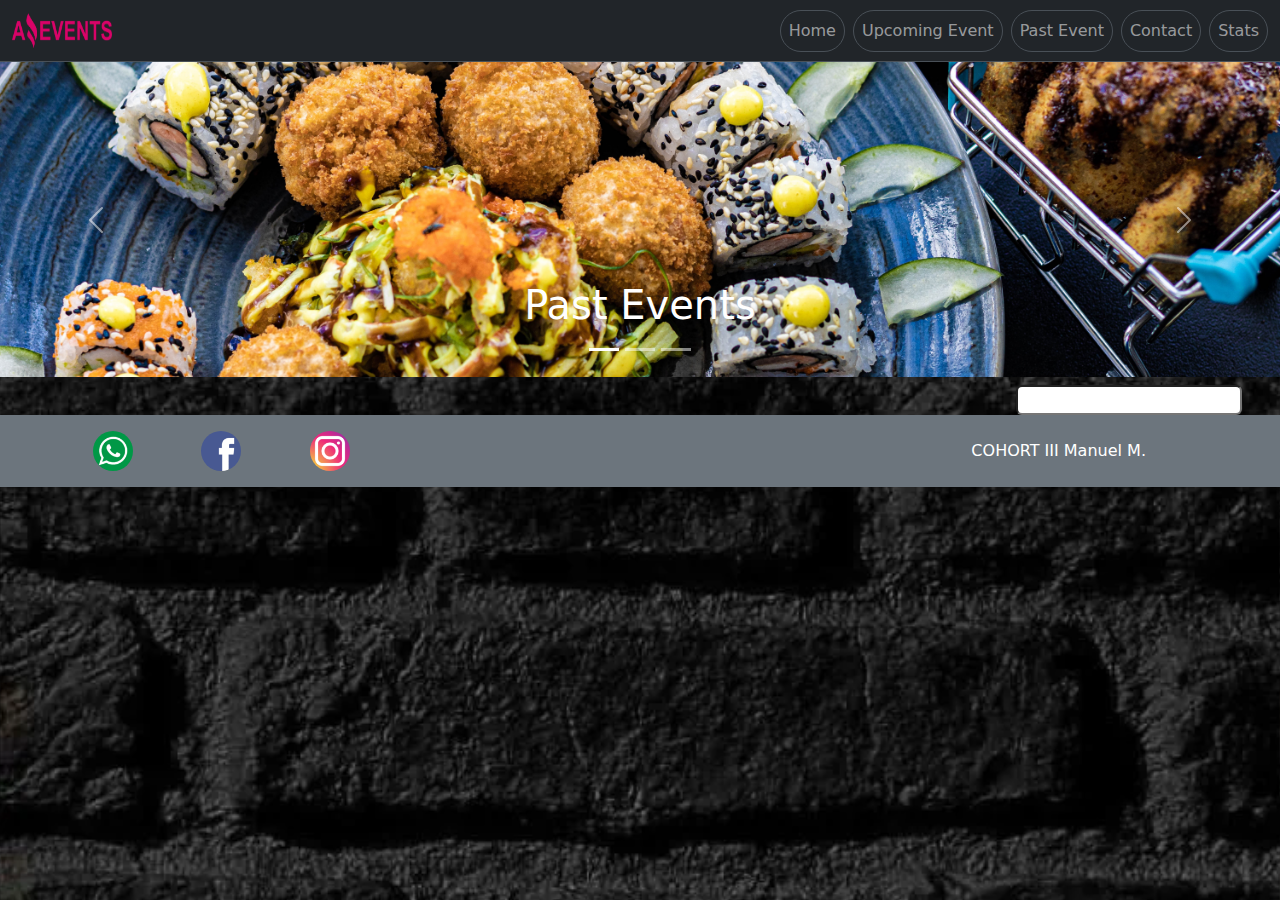
<file: pages/pastEvents.html>
<!DOCTYPE html>
<html lang="en">

<head>
  <meta charset="UTF-8">
  <meta name="viewport" content="width=device-width, initial-scale=1.0">
  <title>Past Events</title>
  <link rel="icon" href="/resources/favicon.png">
  <link href="https://cdn.jsdelivr.net/npm/bootstrap@5.3.3/dist/css/bootstrap.min.css" rel="stylesheet"
    integrity="sha384-QWTKZyjpPEjISv5WaRU9OFeRpok6YctnYmDr5pNlyT2bRjXh0JMhjY6hW+ALEwIH" crossorigin="anonymous">
  <link rel="stylesheet" href="/styles/styles.css">
</head>

<body class="body">
  <header>
    <nav class="navbar navbar-expand-md bg-dark border-bottom border-body" data-bs-theme="dark">
      <div class="container-fluid">
        <a class="navbar-brand" href="/index.html"><img src="/resources/amazing_brand.png" alt="logo" width="100"
            height="35"></a>
        <button class="navbar-toggler" type="button" data-bs-toggle="collapse" data-bs-target="#navbarNav"
          aria-controls="navbarNav" aria-expanded="false" aria-label="Toggle navigation">
          <span class="navbar-toggler-icon"></span>
        </button>
        <div class="collapse navbar-collapse justify-content-end text-center" id="navbarNav">
          <ul class="navbar-nav">
            <li class="nav-item">
              <a class="nav-link border me-2 rounded-pill archors" aria-current="page" href="/index.html">Home</a>
            </li>
            <li class="nav-item">
              <a class="nav-link border me-2 rounded-pill archors" href="/pages/upcomingEvents.html">Upcoming Event</a>
            </li>
            <li class="nav-item">
              <a class="nav-link border me-2 rounded-pill archors" href="#">Past Event</a>
            </li>
            <li class="nav-item">
              <a class="nav-link border me-2 rounded-pill archors" href="/pages/contact.html">Contact</a>
            </li>
            <li class="nav-item">
              <a class="nav-link border rounded-pill archors" href="/pages/stats.html">Stats</a>
            </li>
          </ul>
        </div>
      </div>
    </nav>
  </header>
  <main>
    <!-- carousel codes -->
    <div>
      <div id="carouselExampleCaptions" class="carousel slide">
        <div class="carousel-indicators">
          <button type="button" data-bs-target="#carouselExampleCaptions" data-bs-slide-to="0" class="active"
            aria-current="true" aria-label="Slide 1"></button>
          <button type="button" data-bs-target="#carouselExampleCaptions" data-bs-slide-to="1"
            aria-label="Slide 2"></button>
          <button type="button" data-bs-target="#carouselExampleCaptions" data-bs-slide-to="2"
            aria-label="Slide 3"></button>
        </div>
        <div class="carousel-inner">
          <div class="carousel-item active carousel1">
            <img src="/resources/optional_banner_1.jpg" class="d-block w-100" alt="...">
            <div class="carousel-caption">
              <h5 class="fs-1">Past Events</h5>
            </div>
          </div>
          <div class="carousel-item carousel1">
            <img src="/resources/optional_banner_2.jpg" class="d-block w-100" alt="...">
            <div class="carousel-caption">
              <h5 class="fs-1">Past Events</h5>
            </div>
          </div>
          <div class="carousel-item carousel1">
            <img src="/resources/optional_banner_3.jpg" class="d-block w-100" alt="...">
            <div class="carousel-caption">
              <h5 class="fs-1">Past Events</h5>
            </div>
          </div>
        </div>
        <button class="carousel-control-prev" type="button" data-bs-target="#carouselExampleCaptions"
          data-bs-slide="prev">
          <span class="carousel-control-prev-icon" aria-hidden="true"></span>
          <span class="visually-hidden">Previous</span>
        </button>
        <button class="carousel-control-next" type="button" data-bs-target="#carouselExampleCaptions"
          data-bs-slide="next">
          <span class="carousel-control-next-icon" aria-hidden="true"></span>
          <span class="visually-hidden">Next</span>
        </button>
      </div>
    </div>

    <!-- chexkbox codes and search bar -->

    <div id="checkboxContainer" class="row align-items-center text-white">
      <div id="checkboxFather" class="col-12 col-md-8 col-lg-9  d-flex justify-content-center flex-wrap">

      </div>
      <div class="col-12 col-md-4 col-lg-3 mt-2 d-flex justify-content-center order-2">
        <input id="search" class="w-75 rounded" type="search">

      </div>

    </div>

    <p id="noResults" class="fs-1">Without Results</p>

    <!-- card codes -->

    <div id="fatherContainer">

    </div>
  </main>

  <!-- footer codes -->

  <footer>
    <div class="row justify-content-between align-items-center bg-secondary text-white py-3 container-fluid m-0">
      <div class="col-sm-4 col-12 d-flex justify-content-evenly align-items-center">
        <a target="_blank" href="https://wa.me/115890000000"><img src="/resources/whatsapp.png"
            class="img-fluid rounded-circle" alt="logo whatsapp" width="40" height="35"></a>
        <a target="_blank" href="https://www.facebook.com/?locale=es_LA"><img src="/resources/facebook.png"
            class="img-fluid rounded-circle" alt="logo facebook" width="40" height="35"></a>
        <a target="_blank" href="https://www.instagram.com/"><img src="/resources/instagram.png"
            class="img-fluid rounded-circle" alt="logo instagram" width="40" height="35"></a>
      </div>
      <div class="col-sm-4 col-12 text-center">
        COHORT III Manuel M.
      </div>
    </div>
  </footer>


  <!-- javascript links -->

  <script src="https://cdn.jsdelivr.net/npm/bootstrap@5.3.3/dist/js/bootstrap.bundle.min.js"
    integrity="sha384-YvpcrYf0tY3lHB60NNkmXc5s9fDVZLESaAA55NDzOxhy9GkcIdslK1eN7N6jIeHz"
    crossorigin="anonymous"></script>

  <script src="/javascript/pastEvents.js" type="module"></script>
  <script src="/javascript/allFuntions.js" type="module"></script>


</body>

</html>
</file>
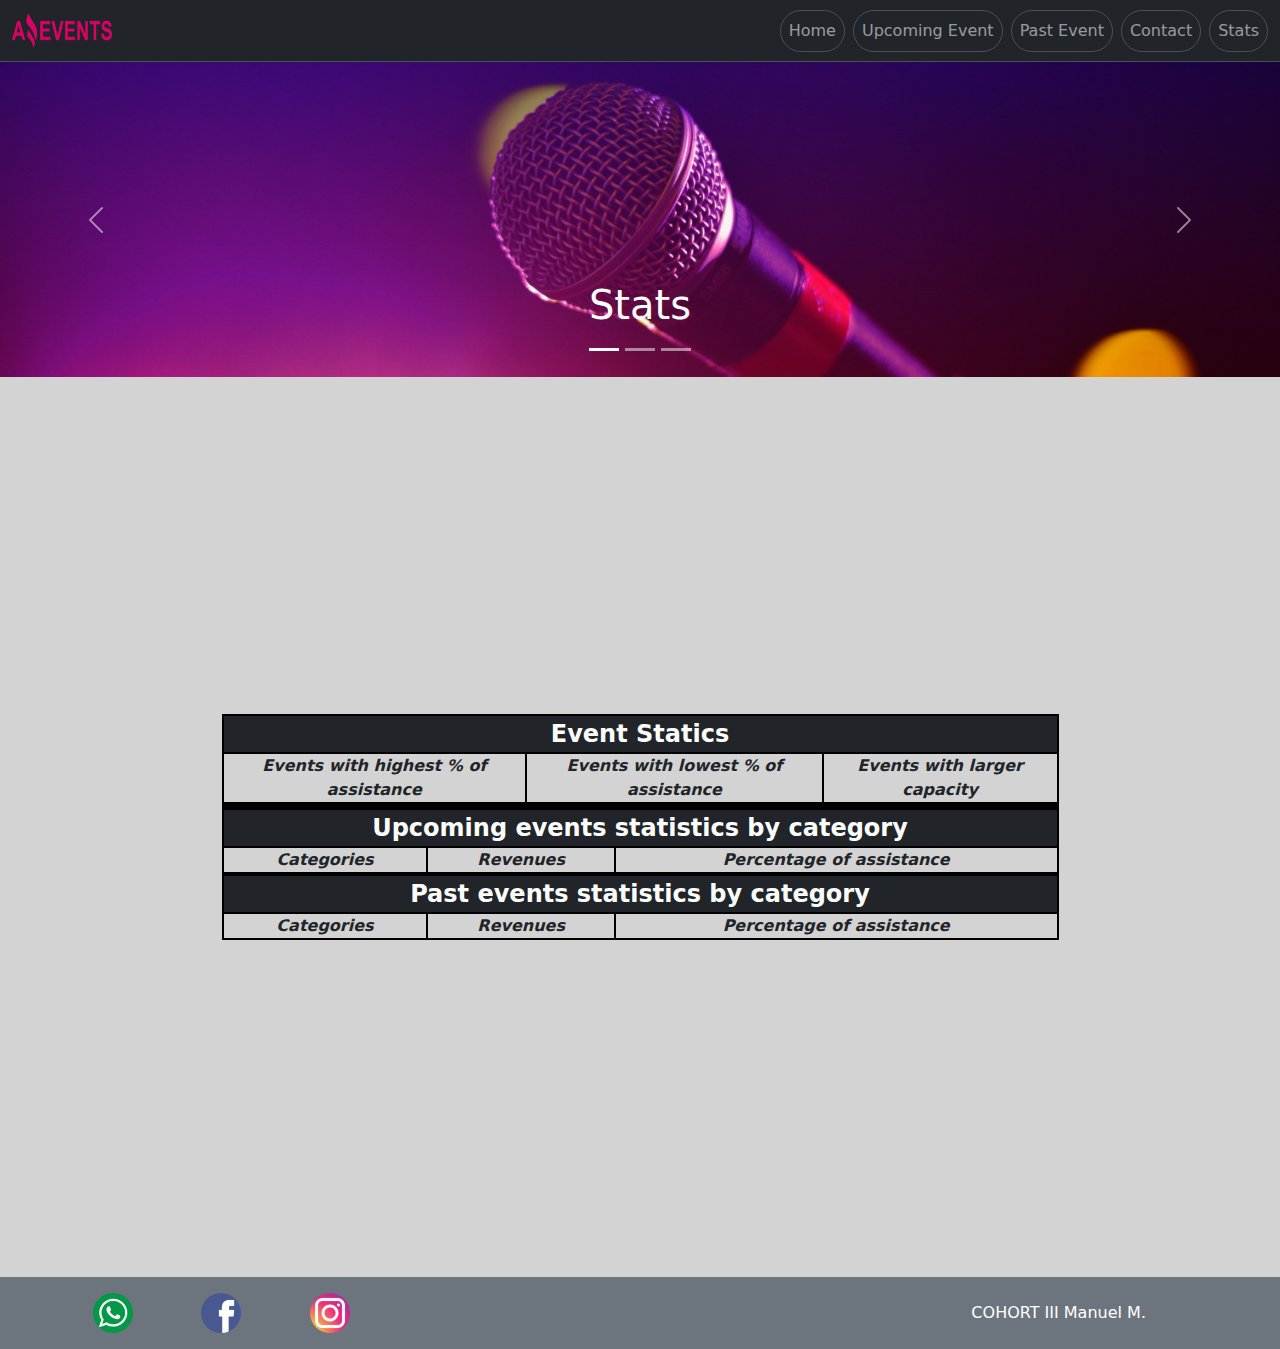
<file: pages/stats.html>
<!DOCTYPE html>
<html lang="en">

<head>
  <meta charset="UTF-8">
  <meta name="viewport" content="width=device-width, initial-scale=1.0">
  <title>Stats</title>
  <link rel="icon" href="/resources/favicon.png">
  <link href="https://cdn.jsdelivr.net/npm/bootstrap@5.3.3/dist/css/bootstrap.min.css" rel="stylesheet"
    integrity="sha384-QWTKZyjpPEjISv5WaRU9OFeRpok6YctnYmDr5pNlyT2bRjXh0JMhjY6hW+ALEwIH" crossorigin="anonymous">
  <link rel="stylesheet" href="/styles/styles.css">
</head>

<body class="bodyDetails">
  <header>
    <nav class="navbar navbar-expand-md bg-dark border-bottom border-body" data-bs-theme="dark">
      <div class="container-fluid">
        <a class="navbar-brand" href="/index.html"><img src="/resources/amazing_brand.png" alt="logo" width="100"
            height="35"></a>
        <button class="navbar-toggler" type="button" data-bs-toggle="collapse" data-bs-target="#navbarNav"
          aria-controls="navbarNav" aria-expanded="false" aria-label="Toggle navigation">
          <span class="navbar-toggler-icon"></span>
        </button>
        <div class="collapse navbar-collapse justify-content-end text-center" id="navbarNav">
          <ul class="navbar-nav">
            <li class="nav-item">
              <a class="nav-link border me-2 rounded-pill archors" aria-current="page" href="/index.html">Home</a>
            </li>
            <li class="nav-item">
              <a class="nav-link border me-2 rounded-pill archors" href="/pages/upcomingEvents.html">Upcoming Event</a>
            </li>
            <li class="nav-item">
              <a class="nav-link border me-2 rounded-pill archors" href="/pages/pastEvents.html">Past Event</a>
            </li>
            <li class="nav-item">
              <a class="nav-link border me-2 rounded-pill archors" href="/pages/contact.html">Contact</a>
            </li>
            <li class="nav-item">
              <a class="nav-link border rounded-pill archors" href="#">Stats</a>
            </li>
          </ul>
        </div>
      </div>
    </nav>
  </header>
  <main>
    <div>
      <div id="carouselExampleCaptions" class="carousel slide">
        <div class="carousel-indicators">
          <button type="button" data-bs-target="#carouselExampleCaptions" data-bs-slide-to="0" class="active"
            aria-current="true" aria-label="Slide 1"></button>
          <button type="button" data-bs-target="#carouselExampleCaptions" data-bs-slide-to="1"
            aria-label="Slide 2"></button>
          <button type="button" data-bs-target="#carouselExampleCaptions" data-bs-slide-to="2"
            aria-label="Slide 3"></button>
        </div>
        <div class="carousel-inner">
          <div class="carousel-item active carousel1">
            <img src="/resources/optional_banner_5.jpg" class="d-block w-100" alt="...">
            <div class="carousel-caption">
              <h5 class="fs-1">Stats</h5>
            </div>
          </div>
          <div class="carousel-item carousel1">
            <img src="/resources/optional_banner_2.jpg" class="d-block w-100" alt="...">
            <div class="carousel-caption">
              <h5 class="fs-1">Stats</h5>
            </div>
          </div>
          <div class="carousel-item carousel1">
            <img src="/resources/optional_banner_3.jpg" class="d-block w-100" alt="...">
            <div class="carousel-caption">
              <h5 class="fs-1">Stats</h5>
            </div>
          </div>
        </div>
        <button class="carousel-control-prev" type="button" data-bs-target="#carouselExampleCaptions"
          data-bs-slide="prev">
          <span class="carousel-control-prev-icon" aria-hidden="true"></span>
          <span class="visually-hidden">Previous</span>
        </button>
        <button class="carousel-control-next" type="button" data-bs-target="#carouselExampleCaptions"
          data-bs-slide="next">
          <span class="carousel-control-next-icon" aria-hidden="true"></span>
          <span class="visually-hidden">Next</span>
        </button>
      </div>
    </div>

    <div class="container">
      <div class="row w-75 align-items-center">
        <table>
          <thead>
            <tr>
              <th class="fs-4 bg-dark text-center text-white" colspan="3">Event Statics</th>
            </tr>
          </thead>
          <tbody>
            <tr>
              <td class="fw-bold fst-italic text-center">Events with highest % of assistance</td>
              <td class="fw-bold fst-italic text-center">Events with lowest % of assistance</td>
              <td class="fw-bold fst-italic text-center">Events with larger capacity</td>
            </tr>
            <tr>
              <td id="highestEvent" class="text-center fs-6"></td>
              <td id="lowestEvent" class="text-center fs-6"></td>
              <td id="maxCapacity" class="text-center fs-6"></td>
            </tr>
            <tr>
              <td id="highest" class="text-center fs-6"></td>
              <td id="lowest" class="text-center fs-6"></td>
              <td id="capacity" class="text-center fs-6"></td>
            </tr>
        </table>
        <table>
          <thead>
            <tr>
              <th class="fs-4 bg-dark text-center text-white" colspan="3">Upcoming events statistics by category</th>
            </tr>
            <tr>
              <td class="fw-bold fst-italic text-center">Categories</td>
              <td class="fw-bold fst-italic text-center">Revenues</td>
              <td class="fw-bold fst-italic text-center">Percentage of assistance</td>
            </tr>
          </thead>
          <tbody id="fatherTable">

          </tbody>
        </table>
        <table>
          <thead>
            <tr>
              <th class="fs-4 bg-dark text-center text-white" colspan="3">Past events statistics by category</th>
            </tr>
            <tr>
              <td class="fw-bold fst-italic text-center">Categories</td>
              <td class="fw-bold fst-italic text-center">Revenues</td>
              <td class="fw-bold fst-italic text-center">Percentage of assistance</td>
            </tr>
          </thead>
          <tbody id="fatherTable2">

          </tbody>

        </table>
      </div>

    </div>

  </main>
  <footer>
    <div class="row justify-content-between align-items-center bg-secondary text-white py-3 container-fluid m-0">
      <div class="col-sm-4 col-12 d-flex justify-content-evenly align-items-center">
        <a target="_blank" href="https://wa.me/115890000000"><img src="/resources/whatsapp.png"
            class="img-fluid rounded-circle" alt="logo whatsapp" width="40" height="35"></a>
        <a target="_blank" href="https://www.facebook.com/?locale=es_LA"><img src="/resources/facebook.png"
            class="img-fluid rounded-circle" alt="logo facebook" width="40" height="35"></a>
        <a target="_blank" href="https://www.instagram.com/"><img src="/resources/instagram.png"
            class="img-fluid rounded-circle" alt="logo instagram" width="40" height="35"></a>
      </div>
      <div class="col-sm-4 col-12 text-center">
        COHORT III Manuel M.
      </div>
    </div>
  </footer>


  <script src="https://cdn.jsdelivr.net/npm/bootstrap@5.3.3/dist/js/bootstrap.bundle.min.js"
    integrity="sha384-YvpcrYf0tY3lHB60NNkmXc5s9fDVZLESaAA55NDzOxhy9GkcIdslK1eN7N6jIeHz"
    crossorigin="anonymous"></script>
  <script src="/javascript/stats.js"></script>


</body>

</html>
</file>
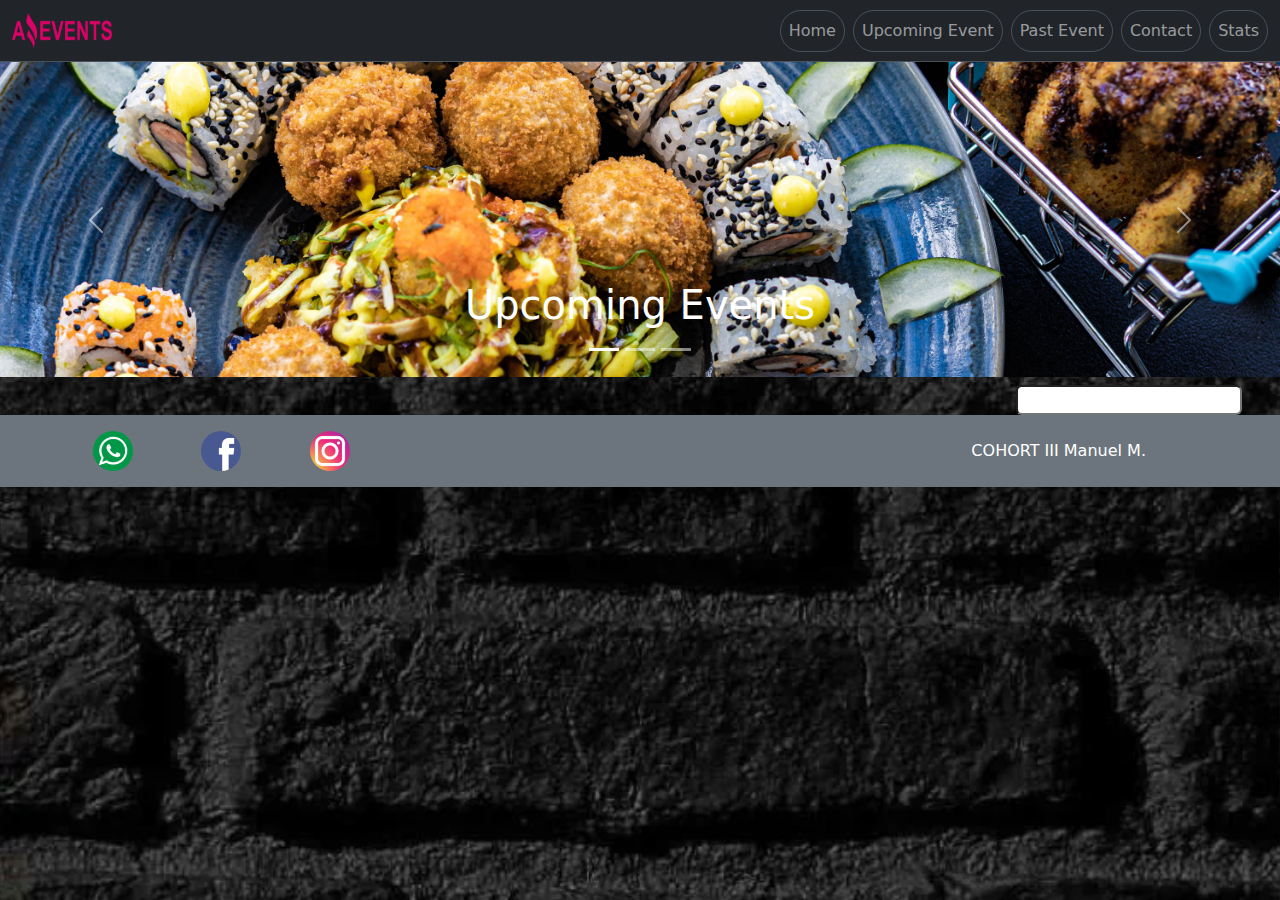
<file: pages/upcomingEvents.html>
<!DOCTYPE html>
<html lang="en">

<head>
  <meta charset="UTF-8">
  <meta name="viewport" content="width=device-width, initial-scale=1.0">
  <title>Upcoming Events</title>
  <link rel="icon" href="/resources/favicon.png">
  <link href="https://cdn.jsdelivr.net/npm/bootstrap@5.3.3/dist/css/bootstrap.min.css" rel="stylesheet"
    integrity="sha384-QWTKZyjpPEjISv5WaRU9OFeRpok6YctnYmDr5pNlyT2bRjXh0JMhjY6hW+ALEwIH" crossorigin="anonymous">
  <link rel="stylesheet" href="/styles/styles.css">
</head>

<body class="body">
  <header>
    <nav class="navbar navbar-expand-md bg-dark border-bottom border-body" data-bs-theme="dark">
      <div class="container-fluid">
        <a class="navbar-brand" href="/index.html"><img src="/resources/amazing_brand.png" alt="logo" width="100"
            height="35"></a>
        <button class="navbar-toggler" type="button" data-bs-toggle="collapse" data-bs-target="#navbarNav"
          aria-controls="navbarNav" aria-expanded="false" aria-label="Toggle navigation">
          <span class="navbar-toggler-icon"></span>
        </button>
        <div class="collapse navbar-collapse justify-content-end text-center" id="navbarNav">
          <ul class="navbar-nav">
            <li class="nav-item">
              <a class="nav-link border me-2 rounded-pill archors" aria-current="page" href="/index.html">Home</a>
            </li>
            <li class="nav-item">
              <a class="nav-link border me-2 rounded-pill archors" href="#">Upcoming Event</a>
            </li>
            <li class="nav-item">
              <a class="nav-link border me-2 rounded-pill archors" href="/pages/pastEvents.html">Past Event</a>
            </li>
            <li class="nav-item">
              <a class="nav-link border me-2 rounded-pill archors" href="/pages/contact.html">Contact</a>
            </li>
            <li class="nav-item">
              <a class="nav-link border rounded-pill archors" href="/pages/stats.html">Stats</a>
            </li>
          </ul>
        </div>
      </div>
    </nav>
  </header>
  <main>

    <!-- carousel codes -->

    <div>
      <div id="carouselExampleCaptions" class="carousel slide">
        <div class="carousel-indicators">
          <button type="button" data-bs-target="#carouselExampleCaptions" data-bs-slide-to="0" class="active"
            aria-current="true" aria-label="Slide 1"></button>
          <button type="button" data-bs-target="#carouselExampleCaptions" data-bs-slide-to="1"
            aria-label="Slide 2"></button>
          <button type="button" data-bs-target="#carouselExampleCaptions" data-bs-slide-to="2"
            aria-label="Slide 3"></button>
        </div>
        <div class="carousel-inner">
          <div class="carousel-item active carousel1">
            <img src="/resources/optional_banner_1.jpg" class="d-block w-100" alt="...">
            <div class="carousel-caption">
              <h5 class="fs-1">Upcoming Events</h5>
            </div>
          </div>
          <div class="carousel-item carousel1">
            <img src="/resources/optional_banner_2.jpg" class="d-block w-100" alt="...">
            <div class="carousel-caption">
              <h5 class="fs-1">Upcoming Events</h5>
            </div>
          </div>
          <div class="carousel-item carousel1">
            <img src="/resources/optional_banner_3.jpg" class="d-block w-100" alt="...">
            <div class="carousel-caption">
              <h5 class="fs-1">Upcoming Events</h5>
            </div>
          </div>
        </div>
        <button class="carousel-control-prev" type="button" data-bs-target="#carouselExampleCaptions"
          data-bs-slide="prev">
          <span class="carousel-control-prev-icon" aria-hidden="true"></span>
          <span class="visually-hidden">Previous</span>
        </button>
        <button class="carousel-control-next" type="button" data-bs-target="#carouselExampleCaptions"
          data-bs-slide="next">
          <span class="carousel-control-next-icon" aria-hidden="true"></span>
          <span class="visually-hidden">Next</span>
        </button>
      </div>
    </div>

    <!-- chexkbox codes and search bar -->

    <div id="checkboxContainer" class="row align-items-center text-white">
      <div id="checkboxFather" class="col-12 col-md-8 col-lg-9  d-flex justify-content-center flex-wrap">

      </div>
      <div class="col-12 col-md-4 col-lg-3 mt-2 d-flex justify-content-center order-2">
        <input id="search" class="w-75 rounded" type="search">

      </div>
    </div>

    <p id="noResults" class="fs-1">Without Results</p>

    <!-- card codes -->

    <div id="fatherContainer">

    </div>
  </main>

  <!-- footer codes -->

  <footer>
    <div class="row justify-content-between align-items-center bg-secondary text-white py-3 container-fluid m-0">
      <div class="col-sm-4 col-12 d-flex justify-content-evenly align-items-center">
        <a target="_blank" href="https://wa.me/115890000000"><img src="/resources/whatsapp.png"
            class="img-fluid rounded-circle" alt="logo whatsapp" width="40" height="35"></a>
        <a target="_blank" href="https://www.facebook.com/?locale=es_LA"><img src="/resources/facebook.png"
            class="img-fluid rounded-circle" alt="logo facebook" width="40" height="35"></a>
        <a target="_blank" href="https://www.instagram.com/"><img src="/resources/instagram.png"
            class="img-fluid rounded-circle" alt="logo instagram" width="40" height="35"></a>
      </div>
      <div class="col-sm-4 col-12 text-center">
        COHORT III Manuel M.
      </div>
    </div>
  </footer>


  <!-- javascript links -->

  <script src="https://cdn.jsdelivr.net/npm/bootstrap@5.3.3/dist/js/bootstrap.bundle.min.js"
    integrity="sha384-YvpcrYf0tY3lHB60NNkmXc5s9fDVZLESaAA55NDzOxhy9GkcIdslK1eN7N6jIeHz"
    crossorigin="anonymous"></script>

  <script src="/javascript/upcoming.js" type="module"></script>
  <script src="/javascript/allFuntions.js" type="module"></script>


</body>

</html>
</file>
<file: styles/styles.css>
.archors {
        width: auto;
        transition: all 1s;
}

.archors:hover {
        text-decoration: underline;
        color: red;
}

.border1912 {
        border: 6px solid grey;
        border-radius: 15px;
        min-height: 46.5vh;
}

.carousel1 {
        height: 35vh
}

.carousel1 img {
        height: 100%;
        width: 100%;
        object-fit: cover;


}

.body {
        background-image: url(/resources/fondoBody.webp);
        background-size: cover;
}

.bodyDetails {
        background-color: lightgrey;
}

.tableEvents table,
th,
td {
        border: 2px solid black;
}

th,
td {
        padding: 0 0.5vw;
}

.container {
        display: flex;
        justify-content: center;
        align-items: center;
        height: 100vh
}


/* styles for javascript*/

.cards {
        border: 3px solid red;
        width: 350px;
        height: auto;
        display: flex;
        flex-direction: column;
        justify-content: space-between;
        align-items: center;
        text-align: center;

        border-radius: 15px;

}

.cards img {
        width: 300px;
        max-height: 45%;
        margin-bottom: 2vh;
        border-radius: 15px;
        border: 3px solid red;

}

#fatherContainer {
        display: flex;
        justify-content: space-around;
        flex-wrap: wrap;

}

.price {
        display: flex;
        justify-content: space-between;
        width: 90%;
        align-items: center;
}

#noResults {

        color: red;
        text-align: center;
        display: none;
        padding: 16vh 0;
}
</file>
